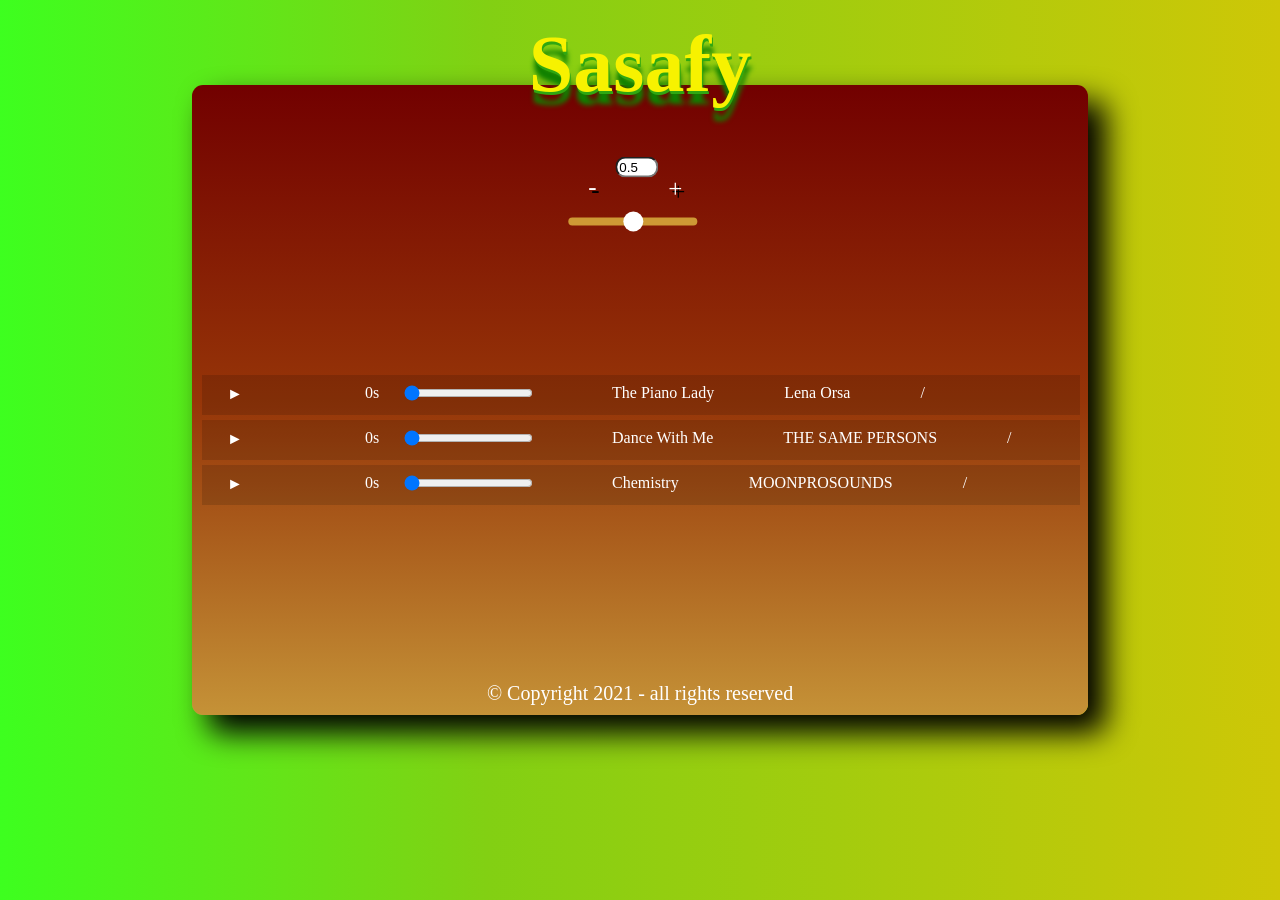
<file: index.html>
<!DOCTYPE html>
<html lang="en">
<head>
    <meta charset="UTF-8">
    <meta http-equiv="X-UA-Compatible" content="IE=edge">
    <meta name="viewport" content="width=device-width, initial-scale=1.0">
    <link rel="shortcut icon" href="#">
    <link rel="stylesheet" href="style.css">
    <script src="script.js" defer></script>
    <title>Sasafy</title>
</head>
<body>
    <p style="opacity: 0;">.</p>
    <div class="container">
        <div class="title">
            <h1>Sasafy</h1>
        </div>
        <div class="volume-container">
            <input type="number" min="0" max="1" value="0.5" class="volume-input" id="volume-input">
            <p><div class="lower-volume" id="lower-volume">- </div><input type="range" name="volume" min="0" max="10" value="5" class="volume" id="volume"><div class="rise-volume" id="rise-volume"> +</div></p>
        </div>
        <div class="audio-container">
            <div class="music-containers">



                <div class="music-container">
                    <div class="play-music" id="play-music">&#9658;</div>
                    <audio src="The-piano.lady.mp3" id="the-piano-lady"></audio>
                    <div class="info-container">
                        <p>The Piano Lady</p>
                        <p>Lena Orsa</p>
                        <p>/</p>
                    </div>
                    <input type="range" step="any" id="the-piano-lady-seekbar" value="0"><p id="time">0s</p>
                </div>


                <div class="music-container">
                    <div class="play-music1" id="play-music1">&#9658;</div>
                    <audio src="Dance_With_Me.mp3" id="dance-with-me"></audio>
                    <div class="info-container1">
                        <p>Dance With Me</p>
                        <p>THE SAME PERSONS</p>
                        <p>/</p>
                    </div>
                    <input type="range" step="any" id="dance-with-me-seekbar" value="0"><p id="time1">0s</p>
                </div>


                <div class="music-container">
                    <div class="play-music2" id="play-music2">&#9658;</div>
                    <audio src="Chemistry.mp3" id="chemistry"></audio>
                    <div class="info-container2">
                        <p>Chemistry</p>
                        <p>MOONPROSOUNDS</p>
                        <p>/</p>
                    </div>
                    <input type="range" step="any" id="chemistry-seekbar" value="0"><p id="time2">0s</p>
                </div>
            </div>
        </div>
        <div class="copy">
            &copy; Copyright 2021 - all rights reserved
        </div>
    </div>
</body>
</html>
</file>
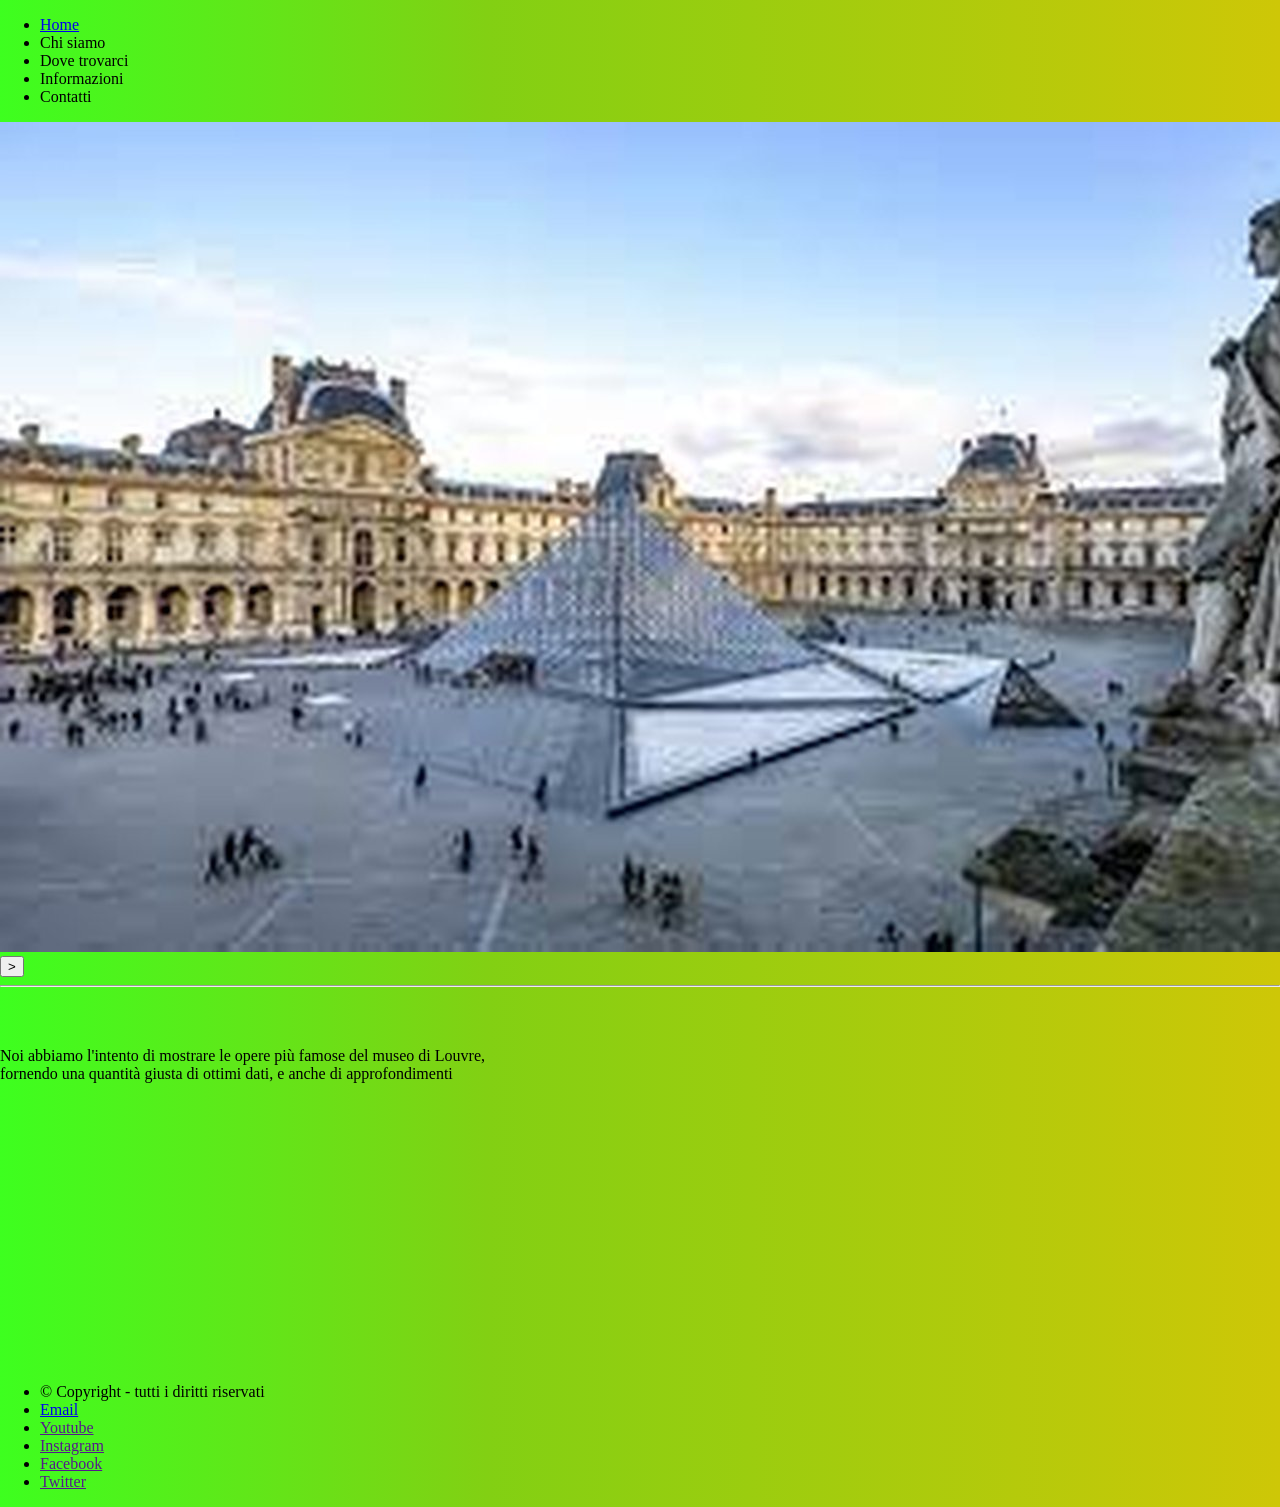
<file: about.html>
<!DOCTYPE html>
<html lang="it">
<head>
    <meta charset="UTF-8">
    <meta http-equiv="X-UA-Compatible" content="IE=edge">
    <meta name="viewport" content="width=device-width, initial-scale=1.0">
    <link rel="stylesheet" href="style.css">
    <script src="script.js" defer></script>
    <title>www.sg47-louvre-virtual-museum.com</title>
</head>
<body>
    <header class="top-bar">
        <div class="fixed-bar">
            <ul class="top-menu">
                <li id="home" class="menu-text"><a class="menu-text" href="Omma.html">Home</a></li>
                <li id="about" class="menu-text">Chi siamo</li>
                <li id="location" class="menu-text">Dove trovarci</li>
                <li id="info" class="menu-text">Informazioni</li>
                <li id="contacts" class="menu-text">Contatti</li>
            </ul>
        </div>
        <div class="scrollable-bar">
            <img class="second-image" id="first-image" src="bg1.jpg">
            <img class="second-image hide" id="second-image" src="bg2.jpg">
            <img class="second-image hide" id="third-image" src="bg3.jpg">
            <img class="second-image hide" id="fourth-image" src="bg4.jpg">
            <img class="second-image hide" id="fifth-image" src="bg5.jpg">
            <button class="next-image" id="next-image">></button>
        </div>      
    </header>
<div class="" id="page-content">
    <h1 class="title" style="margin-left: 16%;">Chi siamo</h1>
<hr>
    <h1 class="title" style="font-size: 35px; margin-left: 10%;">About</h1>
<br><br>
    <p class="text">Noi abbiamo l'intento di mostrare le opere più famose del museo di Louvre, <br>
    fornendo una quantità giusta di ottimi dati, e anche di approfondimenti</p>
</div>
</body>
<footer style="margin-top: 300px;">
    <ul class="footer-menu" id="footer-menu">
        <li class="footer-content"> © Copyright - tutti i diritti riservati</li>
        <li ><a class="footer-content" href="mailto:">Email</a></li>
        <li ><a class="footer-content" href="">Youtube</a></li>
        <li ><a class="footer-content" href="">Instagram</a></li>
        <li ><a class="footer-content" href="">Facebook</a></li>
        <li ><a class="footer-content" href="">Twitter</a></li>
    </ul>
</footer>
</html>
</file>
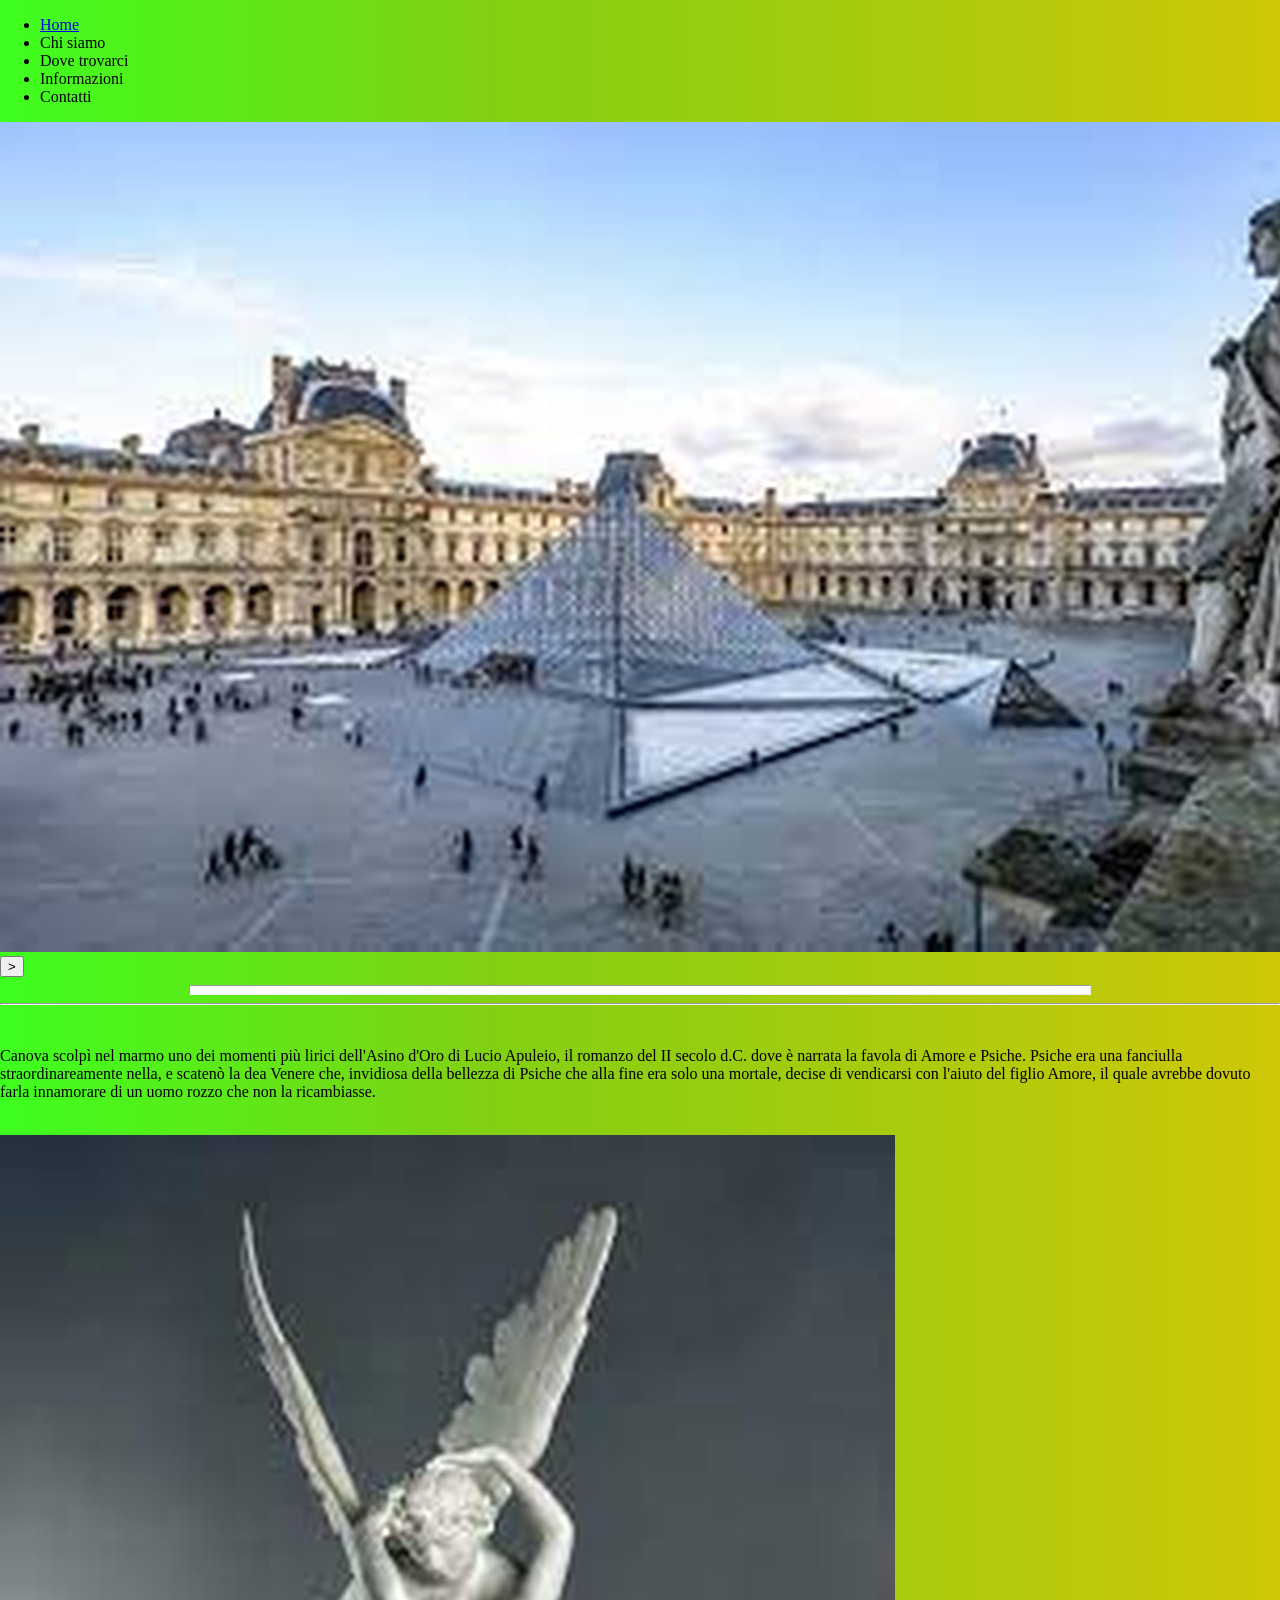
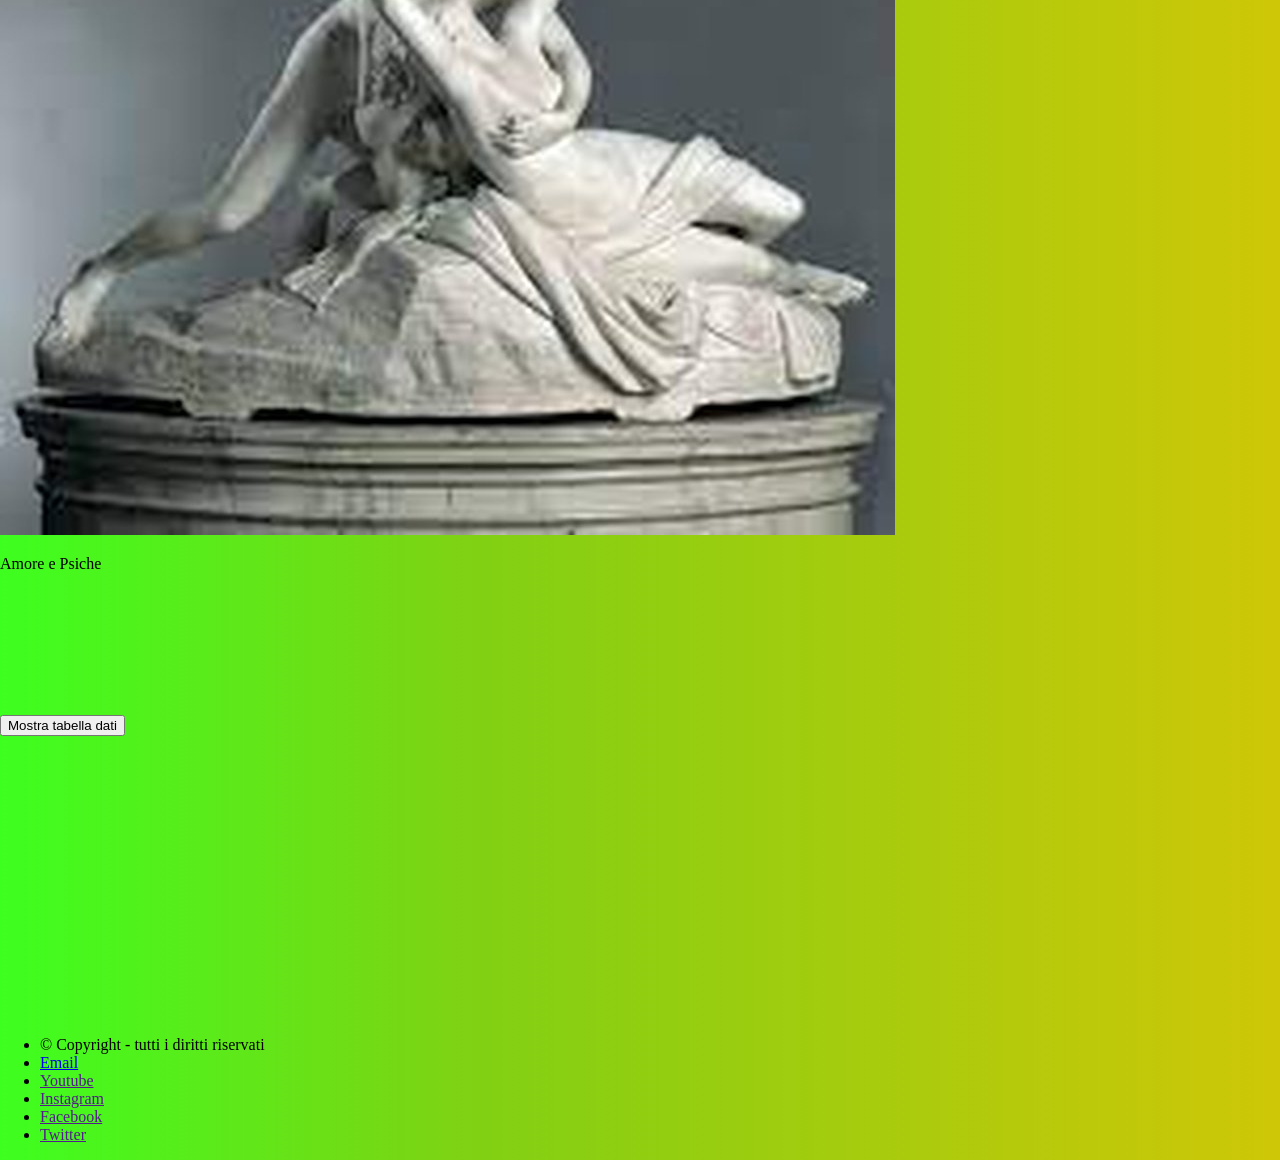
<file: amore-e-psiche.html>
<!DOCTYPE html>
<html lang="it">
<head>
    <meta charset="UTF-8">
    <meta http-equiv="X-UA-Compatible" content="IE=edge">
    <meta name="viewport" content="width=device-width, initial-scale=1.0">
    <link rel="stylesheet" href="style.css">
    <script src="script.js" defer></script>
    <title>www.sg47-louvre-virtual-museum.com</title>
</head>
<body>
    <header class="top-bar">
        <div class="fixed-bar">
            <ul class="top-menu">
                <li id="home" class="menu-text"><a class="menu-text" href="Omma.html">Home</a></li>
                <li id="about" class="menu-text">Chi siamo</li>
                <li id="location" class="menu-text">Dove trovarci</li>
                <li id="info" class="menu-text">Informazioni</li>
                <li id="contacts" class="menu-text">Contatti</li>
            </ul>
        </div>
        <div class="scrollable-bar">
            <img class="second-image" id="first-image" src="bg1.jpg">
            <img class="second-image hide" id="second-image" src="bg2.jpg">
            <img class="second-image hide" id="third-image" src="bg3.jpg">
            <img class="second-image hide" id="fourth-image" src="bg4.jpg">
            <img class="second-image hide" id="fifth-image" src="bg5.jpg">
            <button class="next-image" id="next-image">></button>
        </div>      
    </header>
<div class="" id="page-content">
    <h1 class="title" style="margin-left: 16%;">Titolo: Amore e Psiche</h1>
<hr width="900px" size="10px" style="background: white;">
    <h1 class="title" style="font-size: 35px; margin-left: 10%;">Autore: Antonio Canova</h1>
<hr><br>
    <p class="description-text">
        Canova scolpì nel marmo uno dei momenti più lirici dell'Asino d'Oro di Lucio Apuleio, il romanzo del II secolo d.C. 
        dove è narrata la favola di Amore e Psiche. Psiche era una fanciulla straordinareamente nella, e scatenò la dea Venere che,
        invidiosa della bellezza di Psiche che alla fine era solo una mortale, decise di vendicarsi con l'aiuto del figlio Amore, 
        il quale avrebbe dovuto farla innamorare di un uomo rozzo che non la ricambiasse.
    <br><br>
    </p>
    <p class="painting-image"><img src="opera4.jpg" class="painting-image" alt="" id="opera5"><br>
    <div class="image-name painting-image">Amore e Psiche</div></p>
    <br><br><br><br><br><br><br>
    <button class="show-table center" id="show-table">Mostra tabella dati</button>
    <button class="show-table center hide" id="hide-table">Nascondi tabella dati</button>
        <table class="center table hide" id="table">
            <caption>Dati</caption>
            <tr>
              <th>Nome</th>
              <td class="first">Amore e Psiche</td>
            </tr>
            <tr>
                <th>Autore</th>
                <td class="second">Antonio Canova</td>
            </tr>
            <tr>
                <th>Data</th>
                <td class="first">1787-1793</td>
            </tr>
            <tr>
                <th>Materiale</th>
                <td class="second">marmo bianco</td>
            </tr>
            <tr>
                <th>Altezza</th>
                <td class="first">155 cm</td>
            </tr>
            <tr>
                <th>Ubicazione</th>
                <td class="second">Louvre, Parigi</td>
            </tr>
        </table>
</div>
</body>
<footer style="margin-top: 300px;">
    <ul class="footer-menu" id="footer-menu">
        <li class="footer-content"> © Copyright - tutti i diritti riservati</li>
        <li ><a class="footer-content" href="mailto:">Email</a></li>
        <li ><a class="footer-content" href="">Youtube</a></li>
        <li ><a class="footer-content" href="">Instagram</a></li>
        <li ><a class="footer-content" href="">Facebook</a></li>
        <li ><a class="footer-content" href="">Twitter</a></li>
    </ul>
</footer>
</html>
</file>
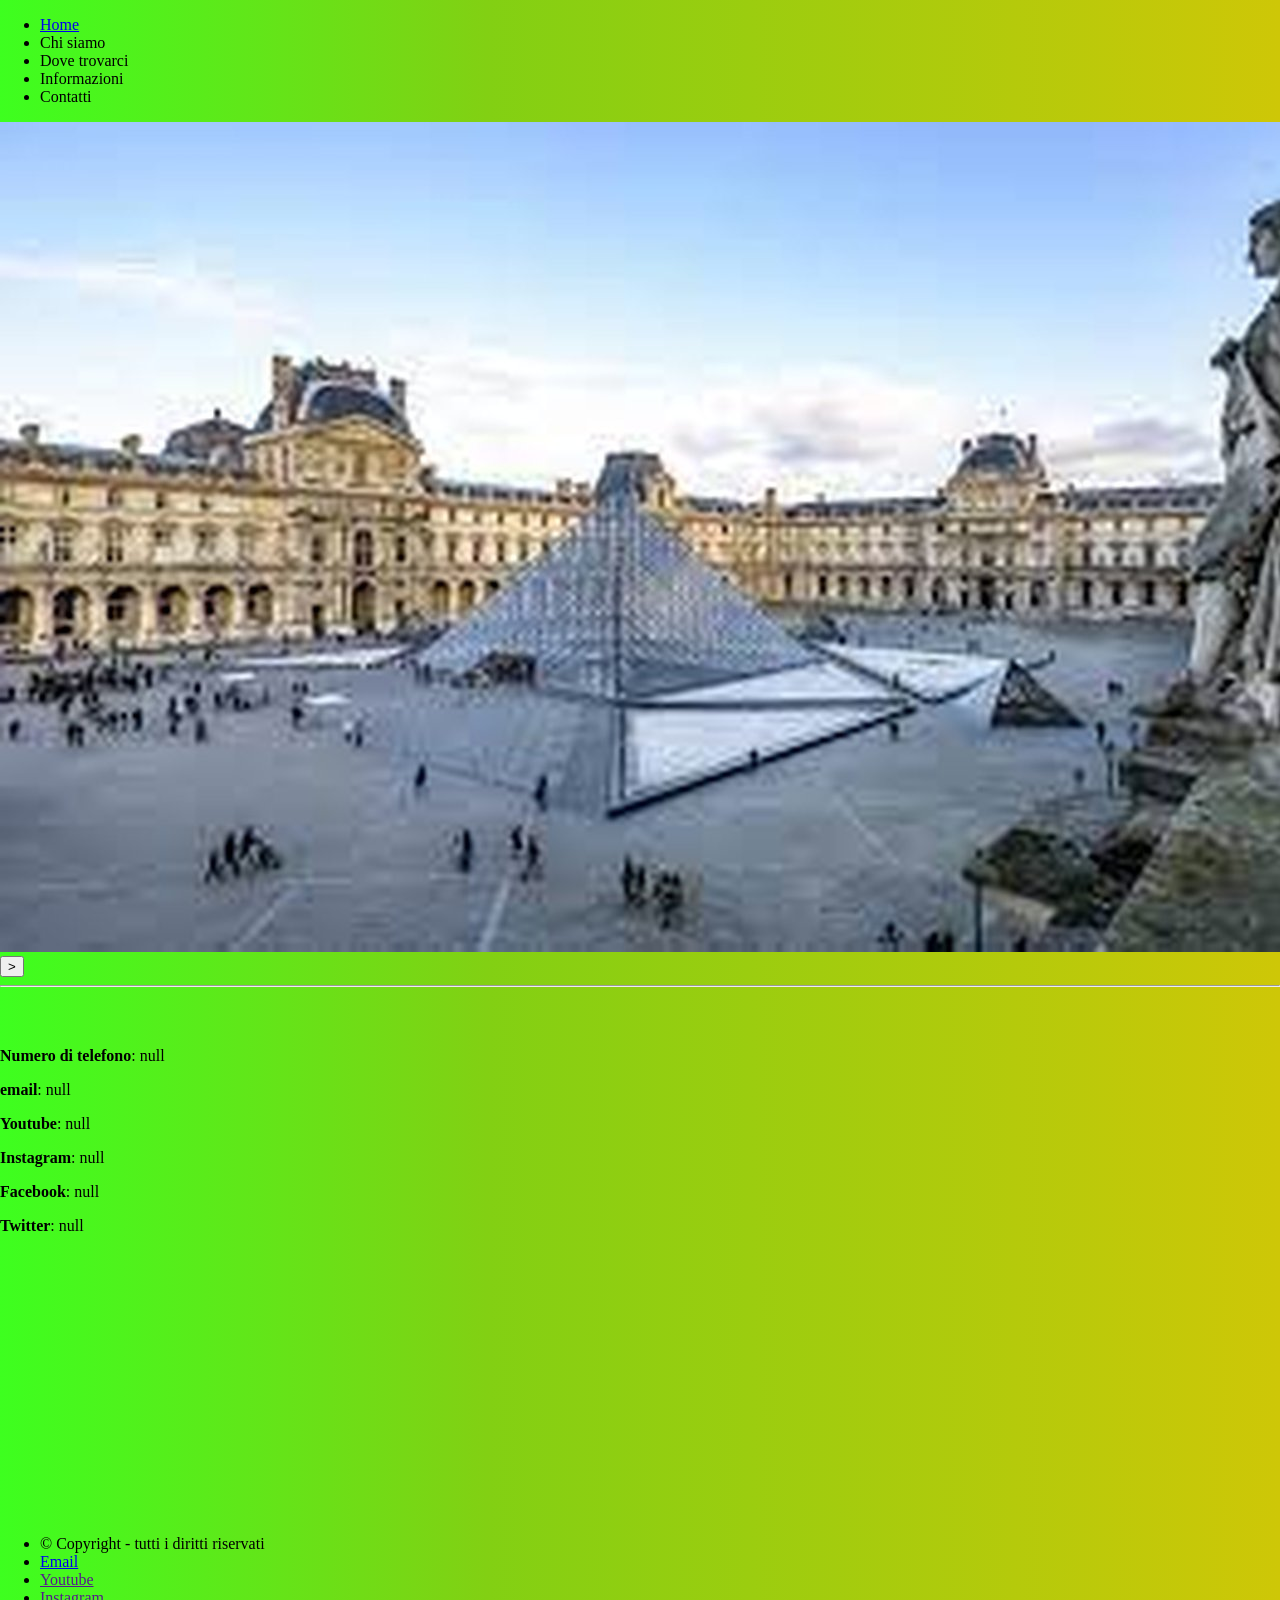
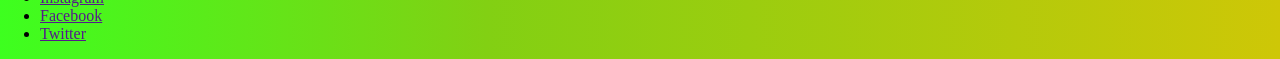
<file: contacts.html>
<!DOCTYPE html>
<html lang="it">
<head>
    <meta charset="UTF-8">
    <meta http-equiv="X-UA-Compatible" content="IE=edge">
    <meta name="viewport" content="width=device-width, initial-scale=1.0">
    <link rel="stylesheet" href="style.css">
    <script src="script.js" defer></script>
    <title>www.sg47-louvre-virtual-museum.com</title>
</head>
<body>
    <header class="top-bar">
        <div class="fixed-bar">
            <ul class="top-menu">
                <li id="home" class="menu-text"><a class="menu-text" href="Omma.html">Home</a></li>
                <li id="about" class="menu-text">Chi siamo</li>
                <li id="location" class="menu-text">Dove trovarci</li>
                <li id="info" class="menu-text">Informazioni</li>
                <li id="contacts" class="menu-text">Contatti</li>
            </ul>
        </div>
        <div class="scrollable-bar">
            <img class="second-image" id="first-image" src="bg1.jpg">
            <img class="second-image hide" id="second-image" src="bg2.jpg">
            <img class="second-image hide" id="third-image" src="bg3.jpg">
            <img class="second-image hide" id="fourth-image" src="bg4.jpg">
            <img class="second-image hide" id="fifth-image" src="bg5.jpg">
            <button class="next-image" id="next-image">></button>
        </div>      
    </header>
<div class="" id="page-content">
    <h1 class="title" style="margin-left: 16%;">Contattaci</h1>
<hr>
    <h1 class="title" style="font-size: 35px; margin-left: 10%;">Link</h1>
<br><br>
    <p class="text"><b>Numero di telefono</b>: null</p>
    <p class="text"><b>email</b>: null</p>
    <p class="text"><b>Youtube</b>: null</p>
    <p class="text"><b>Instagram</b>: null</p>
    <p class="text"><b>Facebook</b>: null</p>
    <p class="text"><b>Twitter</b>: null</p>
</div>
</body>
<footer style="margin-top: 300px;">
    <ul class="footer-menu" id="footer-menu">
        <li class="footer-content"> © Copyright - tutti i diritti riservati</li>
        <li ><a class="footer-content" href="mailto:">Email</a></li>
        <li ><a class="footer-content" href="">Youtube</a></li>
        <li ><a class="footer-content" href="">Instagram</a></li>
        <li ><a class="footer-content" href="">Facebook</a></li>
        <li ><a class="footer-content" href="">Twitter</a></li>
    </ul>
</footer>
</html>
</file>
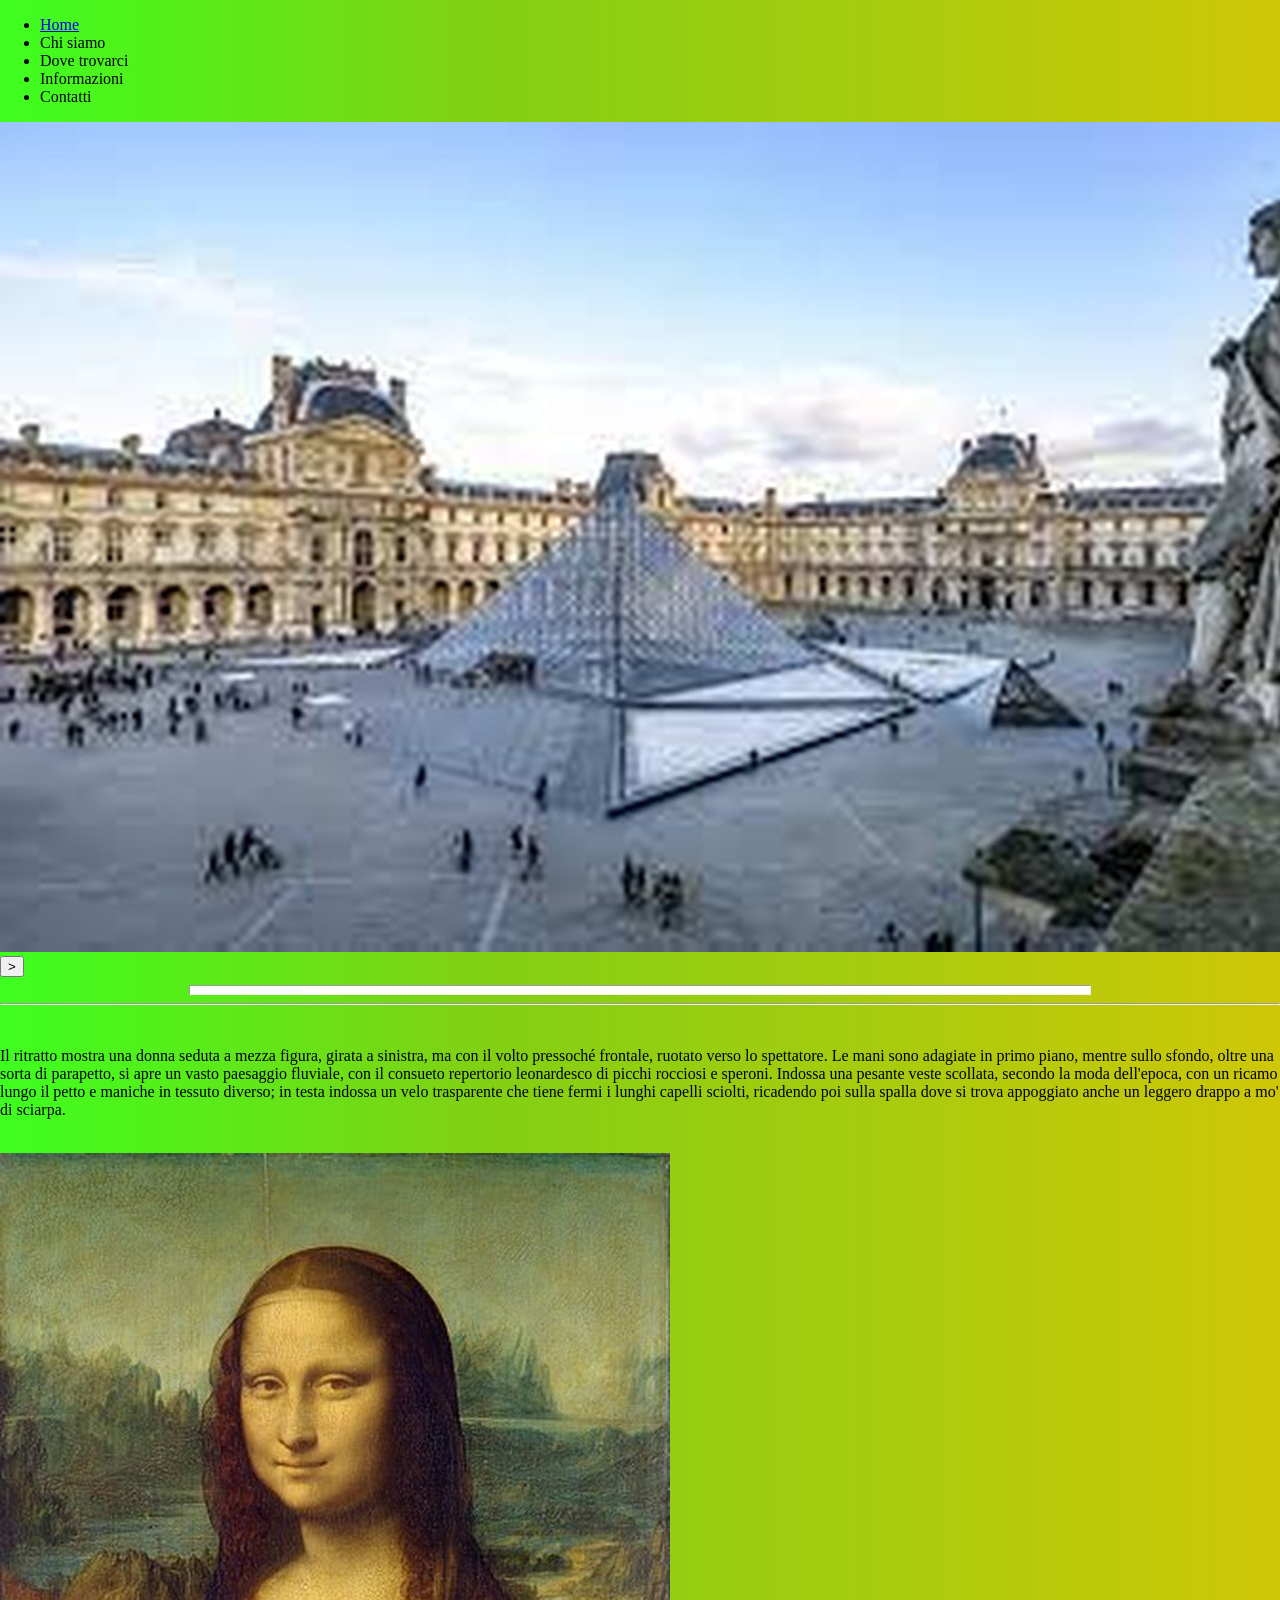
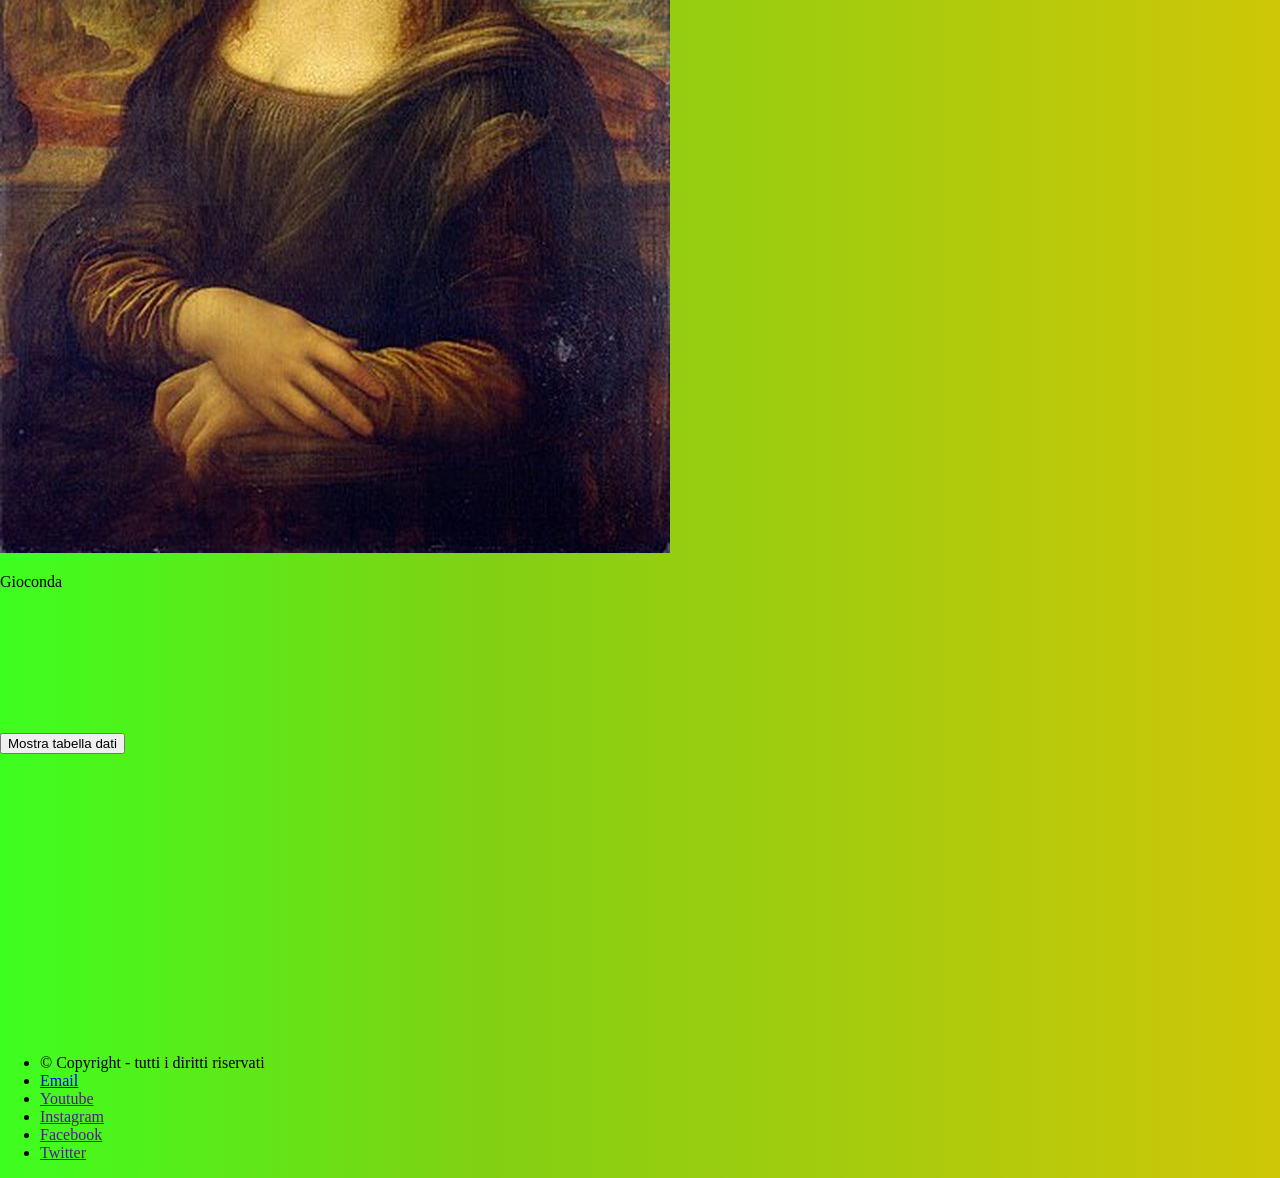
<file: gioconda.html>
<!DOCTYPE html>
<html lang="it">
<head>
    <meta charset="UTF-8">
    <meta http-equiv="X-UA-Compatible" content="IE=edge">
    <meta name="viewport" content="width=device-width, initial-scale=1.0">
    <link rel="stylesheet" href="style.css">
    <script src="script.js" defer></script>
    <title>www.sg47-louvre-virtual-museum.com</title>
</head>
<body>
    <header class="top-bar">
        <div class="fixed-bar">
            <ul class="top-menu">
                <li id="home" class="menu-text"><a class="menu-text" href="Omma.html">Home</a></li>
                <li id="about" class="menu-text">Chi siamo</li>
                <li id="location" class="menu-text">Dove trovarci</li>
                <li id="info" class="menu-text">Informazioni</li>
                <li id="contacts" class="menu-text">Contatti</li>
            </ul>
        </div>
        <div class="scrollable-bar">
            <img class="second-image" id="first-image" src="bg1.jpg">
            <img class="second-image hide" id="second-image" src="bg2.jpg">
            <img class="second-image hide" id="third-image" src="bg3.jpg">
            <img class="second-image hide" id="fourth-image" src="bg4.jpg">
            <img class="second-image hide" id="fifth-image" src="bg5.jpg">
            <button class="next-image" id="next-image">></button>
        </div>      
    </header>
<div class="" id="page-content">
    <h1 class="title" style="margin-left: 8%;">Titolo: Gioconda o anche Monna Lisa</h1>
<hr width="900px" size="10px" style="background: white;">
    <h1 class="title" style="font-size: 35px; margin-left: 3%;">Autore: Leonardo da Vinci</h1>
<hr><br>
    <p class="description-text">
        Il ritratto mostra una donna seduta a mezza figura, girata a sinistra, ma con il volto pressoché frontale, ruotato verso lo spettatore.
        Le mani sono adagiate in primo piano, mentre sullo sfondo, oltre una sorta di parapetto, si apre un vasto paesaggio fluviale,
        con il consueto repertorio leonardesco di picchi rocciosi e speroni. Indossa una pesante veste scollata, secondo la moda dell'epoca,
        con un ricamo lungo il petto e maniche in tessuto diverso; in testa indossa un velo trasparente che tiene fermi i lunghi capelli sciolti,
        ricadendo poi sulla spalla dove si trova appoggiato anche un leggero drappo a mo' di sciarpa.
    <br><br>
    </p>
    <p class="painting-image"><img src="opera1.jpg" class="painting-image" alt="" id="opera2"><br>
    <div class="image-name painting-image">Gioconda</div></p>
    <br><br><br><br><br><br><br>
    <button class="show-table center" id="show-table">Mostra tabella dati</button>
    <button class="show-table center hide" id="hide-table">Nascondi tabella dati</button>
        <table class="center table hide" id="table">
            <caption>Dati</caption>
            <tr>
              <th>Nome</th>
              <td class="first">Gioconda o Monna Lisa</td>
            </tr>
            <tr>
                <th>Autore</th>
                <td class="second">Leonardo da Vinci</td>
            </tr>
            <tr>
                <th>Data</th>
                <td class="first">1503-1506 circa</td>
            </tr>
            <tr>
                <th>Tecnica</th>
                <td class="second">olio su tavola di pioppo</td>
            </tr>
            <tr>
                <th>Dimensioni</th>
                <td class="first">	77×53 cm</td>
            </tr>
            <tr>
                <th>Ubicazione</th>
                <td class="second">Museo del Louvre, Parigi</td>
            </tr>
        </table>
</div>
</body>
<footer style="margin-top: 300px;">
    <ul class="footer-menu" id="footer-menu">
        <li class="footer-content"> © Copyright - tutti i diritti riservati</li>
        <li ><a class="footer-content" href="mailto:">Email</a></li>
        <li ><a class="footer-content" href="">Youtube</a></li>
        <li ><a class="footer-content" href="">Instagram</a></li>
        <li ><a class="footer-content" href="">Facebook</a></li>
        <li ><a class="footer-content" href="">Twitter</a></li>
    </ul>
</footer>
</html>
</file>
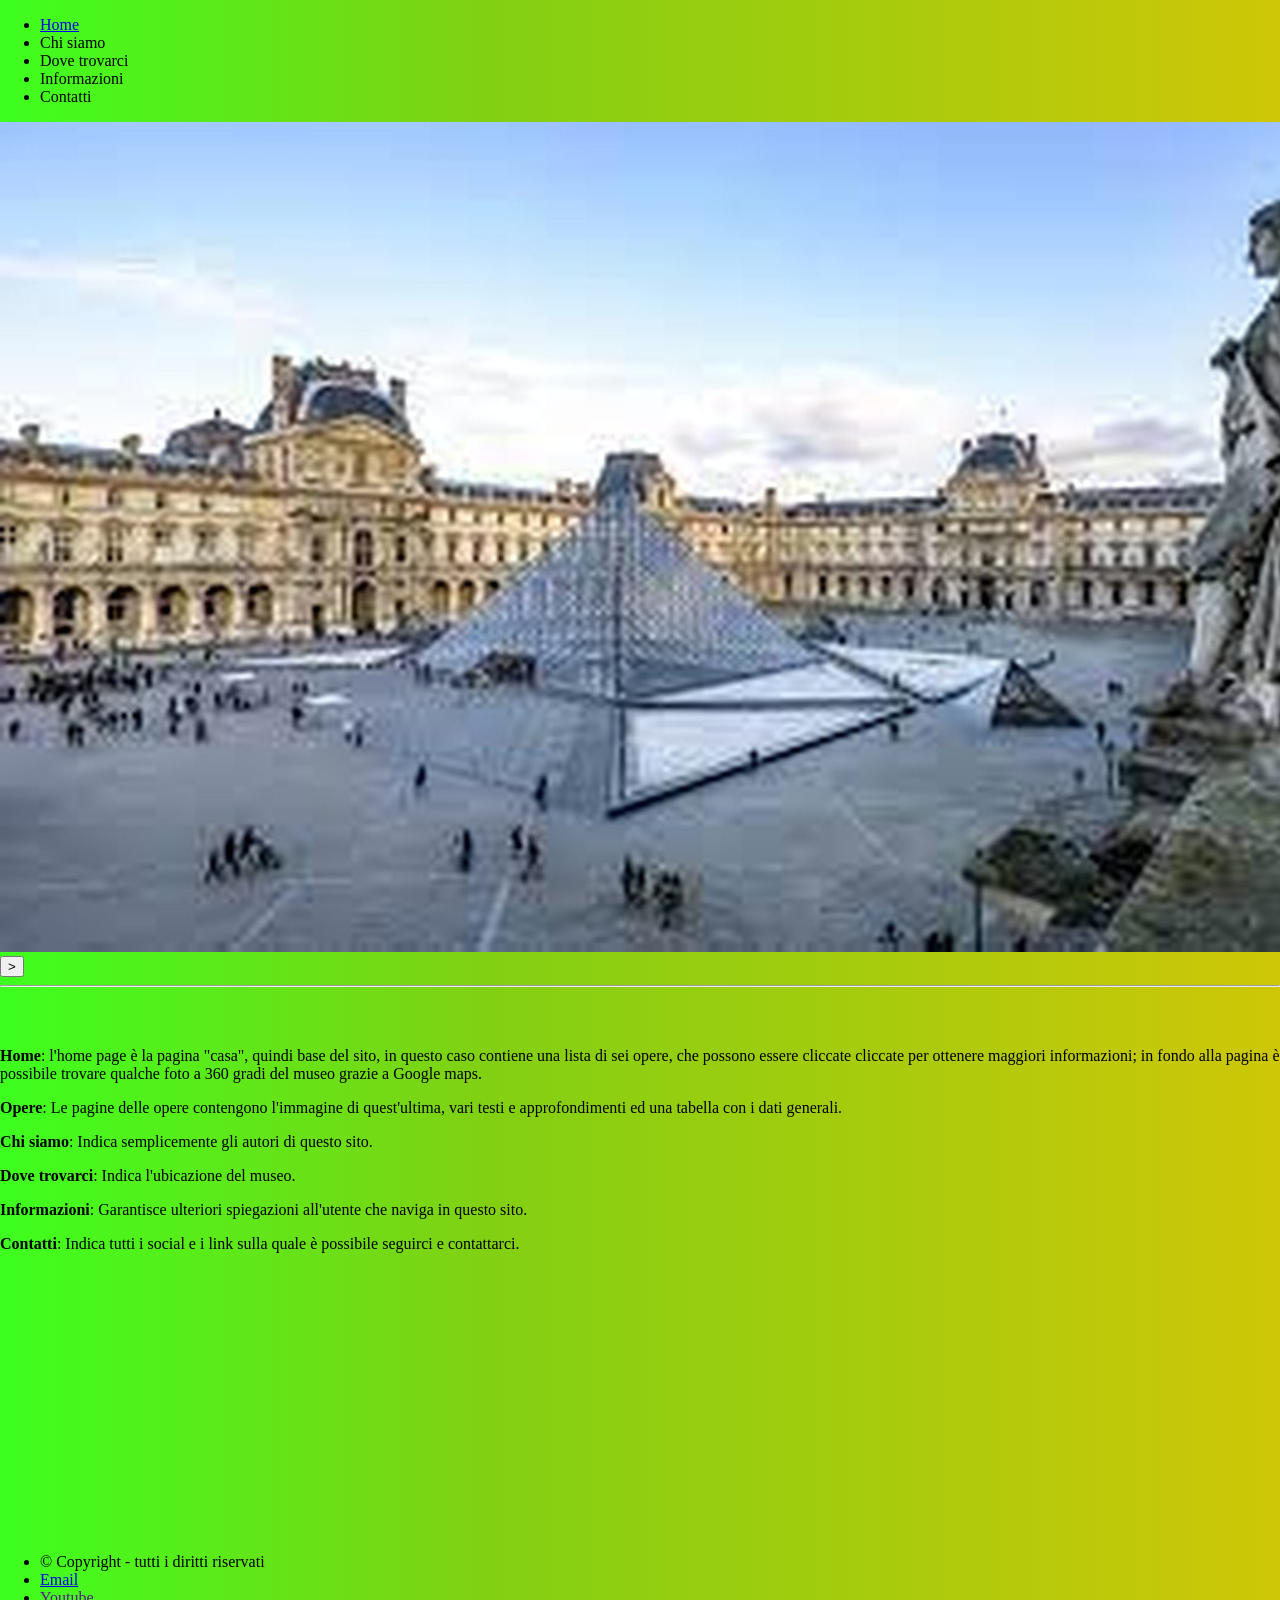
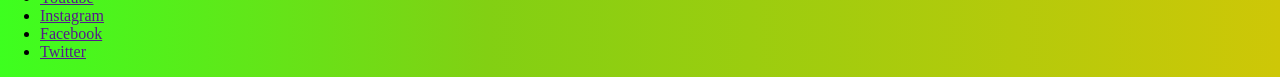
<file: info.html>
<!DOCTYPE html>
<html lang="it">
<head>
    <meta charset="UTF-8">
    <meta http-equiv="X-UA-Compatible" content="IE=edge">
    <meta name="viewport" content="width=device-width, initial-scale=1.0">
    <link rel="stylesheet" href="style.css">
    <script src="script.js" defer></script>
    <title>www.sg47-louvre-virtual-museum.com</title>
</head>
<body>
    <header class="top-bar">
        <div class="fixed-bar">
            <ul class="top-menu">
                <li id="home" class="menu-text"><a class="menu-text" href="Omma.html">Home</a></li>
                <li id="about" class="menu-text">Chi siamo</li>
                <li id="location" class="menu-text">Dove trovarci</li>
                <li id="info" class="menu-text">Informazioni</li>
                <li id="contacts" class="menu-text">Contatti</li>
            </ul>
        </div>
        <div class="scrollable-bar">
            <img class="second-image" id="first-image" src="bg1.jpg">
            <img class="second-image hide" id="second-image" src="bg2.jpg">
            <img class="second-image hide" id="third-image" src="bg3.jpg">
            <img class="second-image hide" id="fourth-image" src="bg4.jpg">
            <img class="second-image hide" id="fifth-image" src="bg5.jpg">
            <button class="next-image" id="next-image">></button>
        </div>      
    </header>
<div class="" id="page-content">
    <h1 class="title" style="margin-left: 16%;">Informazioni</h1>
<hr>
    <h1 class="title" style="font-size: 35px; margin-left: 10%;">Come funziona questo sito</h1>
<br><br>
    <p class="text"><b>Home</b>: l'home page è la pagina "casa", quindi base del sito, in questo caso contiene una lista di sei opere,
        che possono essere cliccate cliccate per ottenere maggiori informazioni; in fondo alla pagina è possibile trovare qualche foto a 
        360 gradi del museo grazie a Google maps.</p>
    <p class="text"><b>Opere</b>: Le pagine delle opere contengono l'immagine di quest'ultima, vari testi e approfondimenti ed una tabella con
    i dati generali.</p>
    <p class="text"><b>Chi siamo</b>: Indica semplicemente gli autori di questo sito.</p>
    <p class="text"><b>Dove trovarci</b>: Indica l'ubicazione del museo.</p>
    <p class="text"><b>Informazioni</b>: Garantisce ulteriori spiegazioni all'utente che naviga in questo sito.</p>
    <p class="text"><b>Contatti</b>: Indica tutti i social e i link sulla quale è possibile seguirci e contattarci.</p>
</div>
</div>
</body>
<footer style="margin-top: 300px;">
    <ul class="footer-menu" id="footer-menu">
        <li class="footer-content"> © Copyright - tutti i diritti riservati</li>
        <li ><a class="footer-content" href="mailto:">Email</a></li>
        <li ><a class="footer-content" href="">Youtube</a></li>
        <li ><a class="footer-content" href="">Instagram</a></li>
        <li ><a class="footer-content" href="">Facebook</a></li>
        <li ><a class="footer-content" href="">Twitter</a></li>
    </ul>
</footer>
</html>
</file>
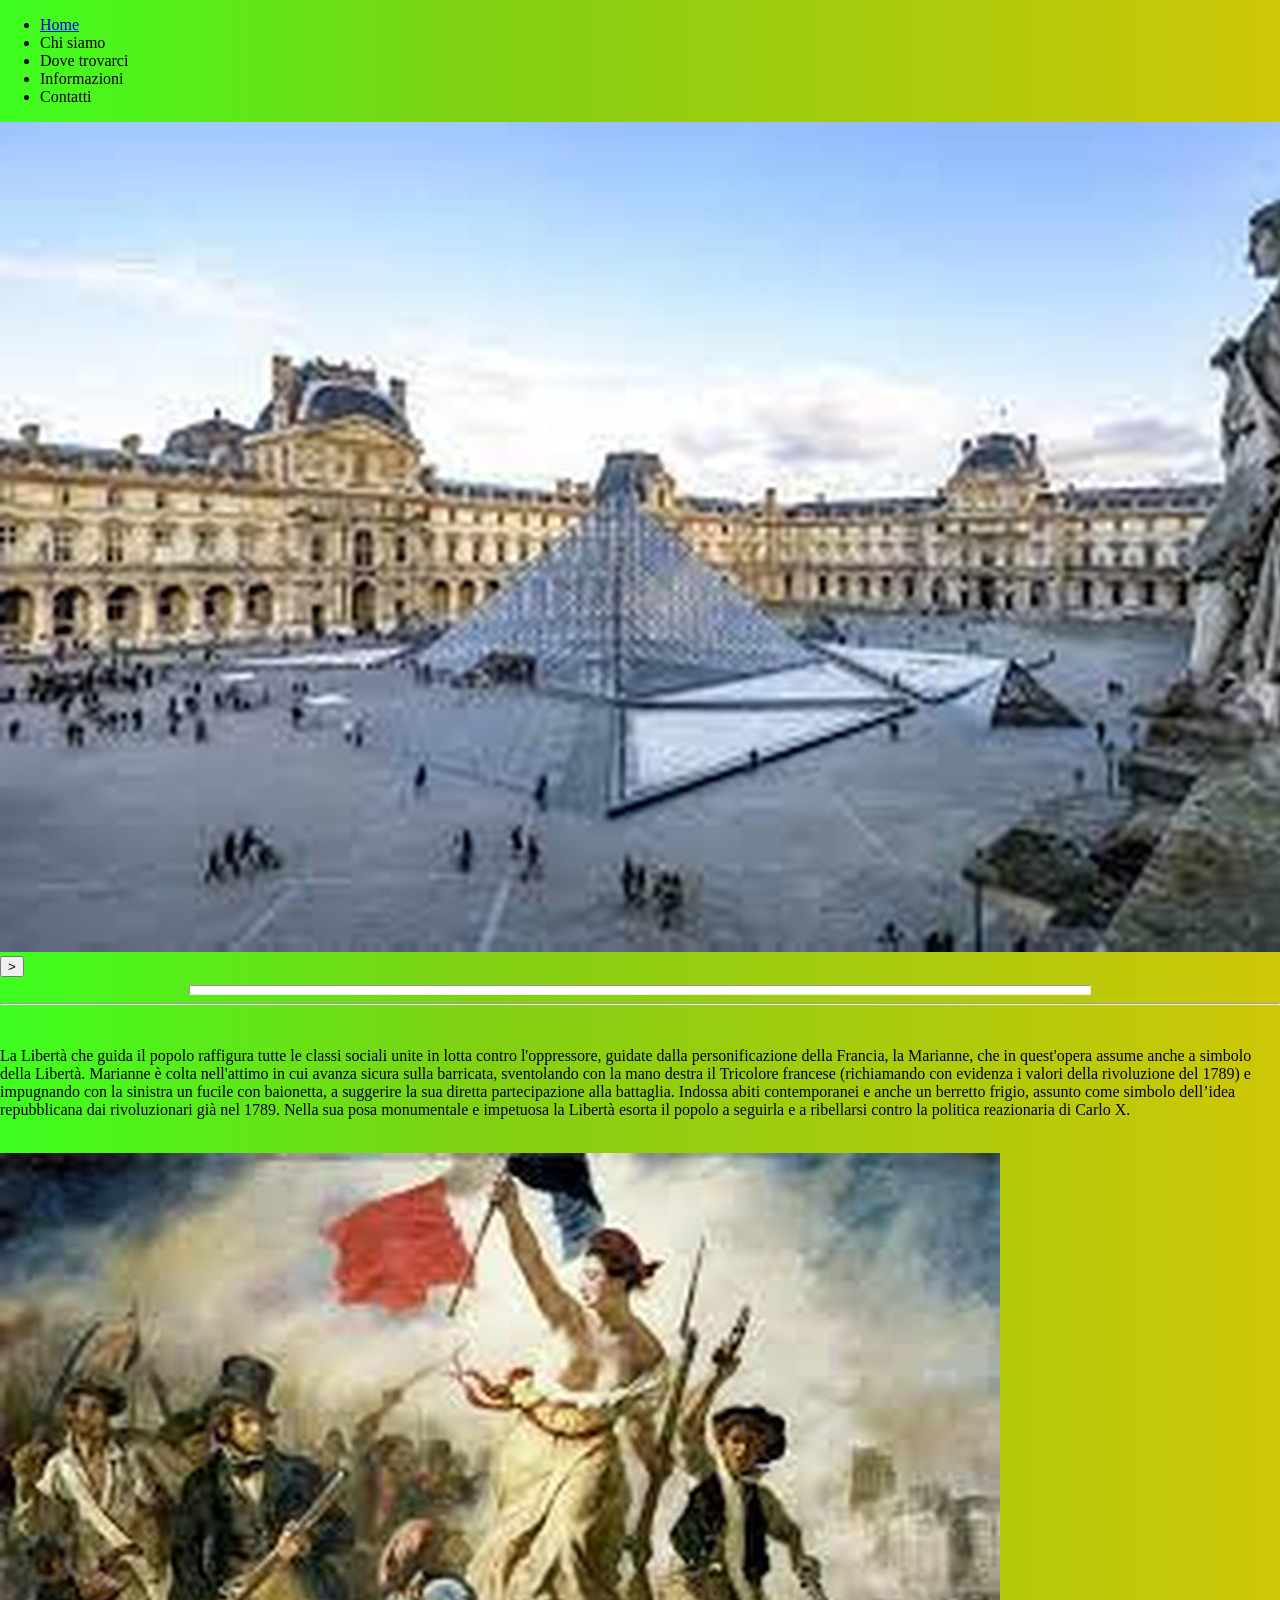
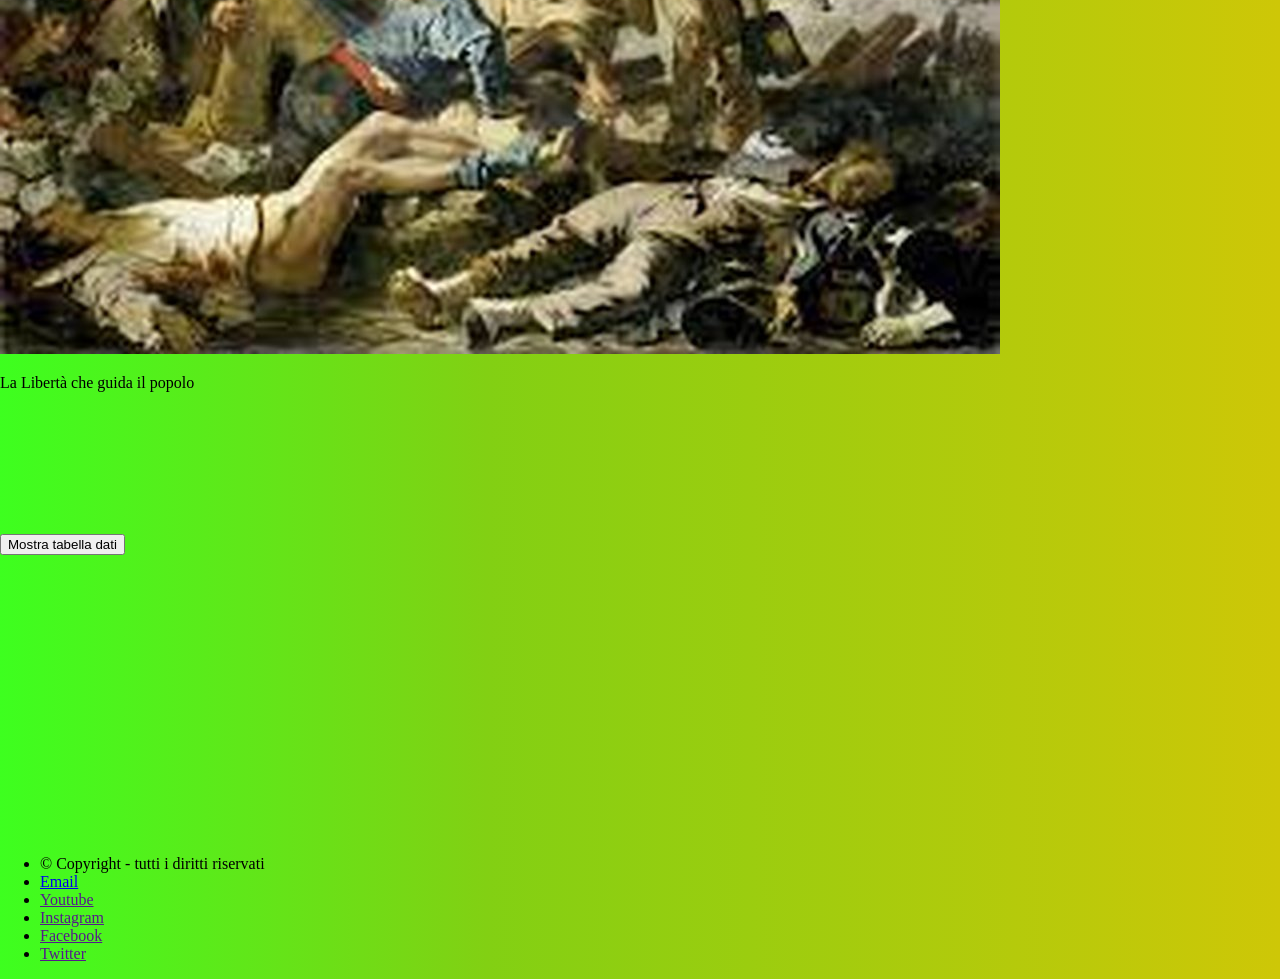
<file: la-libertà-che-guida-il-popolo.html>
<!DOCTYPE html>
<html lang="it">
<head>
    <meta charset="UTF-8">
    <meta http-equiv="X-UA-Compatible" content="IE=edge">
    <meta name="viewport" content="width=device-width, initial-scale=1.0">
    <link rel="stylesheet" href="style.css">
    <script src="script.js" defer></script>
    <title>www.sg47-louvre-virtual-museum.com</title>
</head>
<body>
    <header class="top-bar">
        <div class="fixed-bar">
            <ul class="top-menu">
                <li id="home" class="menu-text"><a class="menu-text" href="Omma.html">Home</a></li>
                <li id="about" class="menu-text">Chi siamo</li>
                <li id="location" class="menu-text">Dove trovarci</li>
                <li id="info" class="menu-text">Informazioni</li>
                <li id="contacts" class="menu-text">Contatti</li>
            </ul>
        </div>
        <div class="scrollable-bar">
            <img class="second-image" id="first-image" src="bg1.jpg">
            <img class="second-image hide" id="second-image" src="bg2.jpg">
            <img class="second-image hide" id="third-image" src="bg3.jpg">
            <img class="second-image hide" id="fourth-image" src="bg4.jpg">
            <img class="second-image hide" id="fifth-image" src="bg5.jpg">
            <button class="next-image" id="next-image">></button>
        </div>      
    </header>
<div class="" id="page-content">
    <h1 class="title" style="margin-left: 11%;">Titolo: La Libertà che guida il popolo</h1>
<hr width="900px" size="10px" style="background: white;">
    <h1 class="title" style="font-size: 35px; margin-left: 3%;">Artista: Eugène Delacroix</h1>
<hr><br>
    <p class="description-text">
        La Libertà che guida il popolo raffigura tutte le classi sociali unite in lotta contro l'oppressore,
        guidate dalla personificazione della Francia, la Marianne, che in quest'opera assume anche a simbolo della Libertà. 
        Marianne è colta nell'attimo in cui avanza sicura sulla barricata, sventolando con la mano destra il Tricolore francese
        (richiamando con evidenza i valori della rivoluzione del 1789) e impugnando con la sinistra un fucile con baionetta, 
        a suggerire la sua diretta partecipazione alla battaglia. Indossa abiti contemporanei e anche un berretto frigio, 
        assunto come simbolo dell’idea repubblicana dai rivoluzionari già nel 1789.
        Nella sua posa monumentale e impetuosa la Libertà esorta il popolo a seguirla e a ribellarsi contro la politica reazionaria di Carlo X.
    <br><br>
    </p>
    <p class="painting-image"><img src="opera2.jpg" class="painting-image" alt="" id="opera3"><br>
    <div class="image-name painting-image">La Libertà che guida il popolo</div></p>
    <br><br><br><br><br><br><br>
    <button class="show-table center" id="show-table">Mostra tabella dati</button>
    <button class="show-table center hide" id="hide-table">Nascondi tabella dati</button>
        <table class="center table hide" id="table">
            <caption>Dati</caption>
            <tr>
              <th>Nome</th>
              <td class="first">La Libertà che guida il popolo</td>
            </tr>
            <tr>
                <th>Artista</th>
                <td class="second">Eugène Delacroix</td>
            </tr>
            <tr>
                <th>Periodo</th>
                <td class="first">Romanticismo</td>
            </tr>
            <tr>
                <th>Data di creazione</th>
                <td class="second">1830</td>
            </tr>
            <tr>
                <th>Soggetto</th>
                <td class="first">Francesi, Rivoluzione di luglio, Marianne</td>
            </tr>
            <tr>
                <th>Dimensioni</th>
                <td class="second">2,6 m x 3,25 m</td>
            </tr>
            <tr>
                <th>Luoghi</th>
                <td class="first">Museo del Louvre (dal 2013), Louvre-Lens (2012–2013), Museo del Louvre (1874–2012), Museo del Louvre</td>
            </tr>
        </table>
</div>
</body>
<footer style="margin-top: 300px;">
    <ul class="footer-menu" id="footer-menu">
        <li class="footer-content"> © Copyright - tutti i diritti riservati</li>
        <li ><a class="footer-content" href="mailto:">Email</a></li>
        <li ><a class="footer-content" href="">Youtube</a></li>
        <li ><a class="footer-content" href="">Instagram</a></li>
        <li ><a class="footer-content" href="">Facebook</a></li>
        <li ><a class="footer-content" href="">Twitter</a></li>
    </ul>
</footer>
</html>
</file>
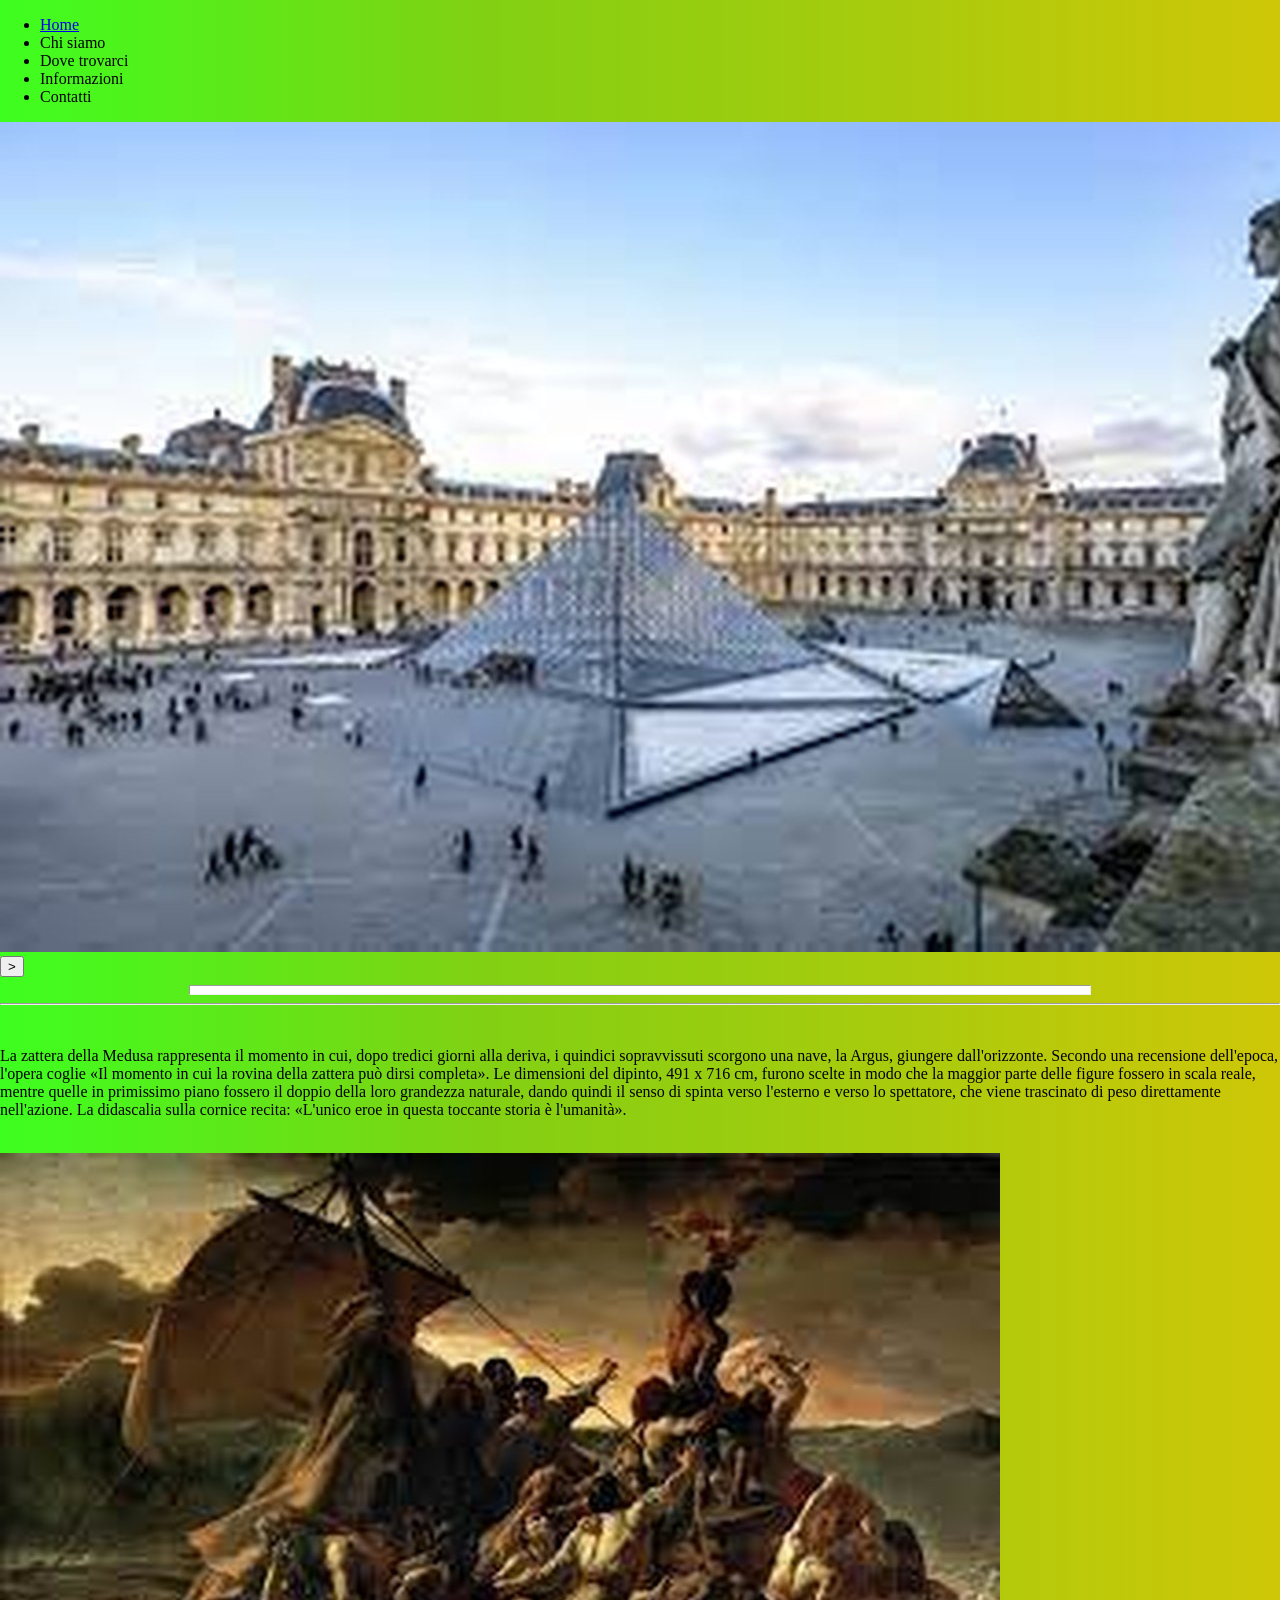
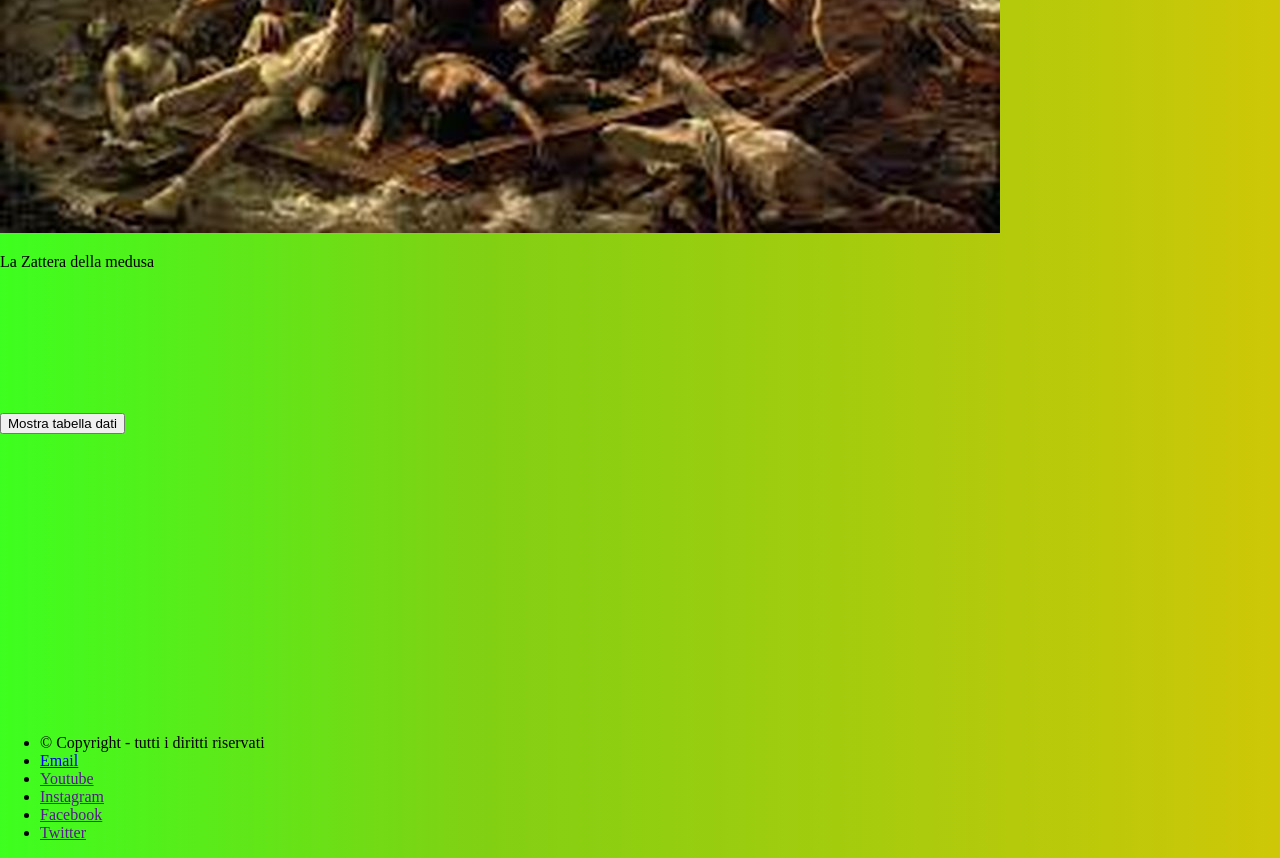
<file: la-zattera-della-medusa.html>
<!DOCTYPE html>
<html lang="it">
<head>
    <meta charset="UTF-8">
    <meta http-equiv="X-UA-Compatible" content="IE=edge">
    <meta name="viewport" content="width=device-width, initial-scale=1.0">
    <link rel="stylesheet" href="style.css">
    <script src="script.js" defer></script>
    <title>www.sg47-louvre-virtual-museum.com</title>
</head>
<body>
    <header class="top-bar">
        <div class="fixed-bar">
            <ul class="top-menu">
                <li id="home" class="menu-text"><a class="menu-text" href="Omma.html">Home</a></li>
                <li id="about" class="menu-text">Chi siamo</li>
                <li id="location" class="menu-text">Dove trovarci</li>
                <li id="info" class="menu-text">Informazioni</li>
                <li id="contacts" class="menu-text">Contatti</li>
            </ul>
        </div>
        <div class="scrollable-bar">
            <img class="second-image" id="first-image" src="bg1.jpg">
            <img class="second-image hide" id="second-image" src="bg2.jpg">
            <img class="second-image hide" id="third-image" src="bg3.jpg">
            <img class="second-image hide" id="fourth-image" src="bg4.jpg">
            <img class="second-image hide" id="fifth-image" src="bg5.jpg">
            <button class="next-image" id="next-image">></button>
        </div>      
    </header>
<div class="" id="page-content">
    <h1 class="title" style="margin-left: 16%;">Titolo: La Zattera della medusa</h1>
<hr width="900px" size="10px" style="background: white;">
    <h1 class="title" style="font-size: 35px; margin-left: 10%;">Autore: Théodore Géricault</h1>
<hr><br>
    <p class="description-text">
        La zattera della Medusa rappresenta il momento in cui, dopo tredici giorni alla deriva, i quindici sopravvissuti scorgono una nave,
        la Argus, giungere dall'orizzonte. Secondo una recensione dell'epoca, l'opera coglie «Il momento in cui la rovina della zattera può 
        dirsi completa». Le dimensioni del dipinto, 491 x 716 cm, furono scelte in modo che la maggior parte delle figure fossero in scala 
        reale, mentre quelle in primissimo piano fossero il doppio della loro grandezza naturale, dando quindi il senso di spinta verso 
        l'esterno e verso lo spettatore, che viene trascinato di peso direttamente nell'azione. La didascalia sulla cornice recita:
        «L'unico eroe in questa toccante storia è l'umanità».
    <br><br>
    </p>
    <p class="painting-image"><img src="opera3.jpg" class="painting-image" alt="" id="opera4"><br>
    <div class="image-name painting-image">La Zattera della medusa</div></p>
    <br><br><br><br><br><br><br>
    <button class="show-table center" id="show-table">Mostra tabella dati</button>
    <button class="show-table center hide" id="hide-table">Nascondi tabella dati</button>
        <table class="center table hide" id="table">
            <caption>Dati</caption>
            <tr>
              <th>Nome</th>
              <td class="first">La Zattera della medusa</td>
            </tr>
            <tr>
                <th>Autore</th>
                <td class="second">Théodore Géricault</td>
            </tr>
            <tr>
                <th>Data</th>
                <td class="first">1819</td>
            </tr>
            <tr>
                <th>Tecnica</th>
                <td class="second">olio su tela</td>
            </tr>
            <tr>
                <th>Dimensioni</th>
                <td class="first">491×716 cm</td>
            </tr>
            <tr>
                <th>Ubicazione</th>
                <td class="second">Museo del Louvre, Parigi</td>
            </tr>
        </table>
</div>
</body>
<footer style="margin-top: 300px;">
    <ul class="footer-menu" id="footer-menu">
        <li class="footer-content"> © Copyright - tutti i diritti riservati</li>
        <li ><a class="footer-content" href="mailto:">Email</a></li>
        <li ><a class="footer-content" href="">Youtube</a></li>
        <li ><a class="footer-content" href="">Instagram</a></li>
        <li ><a class="footer-content" href="">Facebook</a></li>
        <li ><a class="footer-content" href="">Twitter</a></li>
    </ul>
</footer>
</html>
</file>
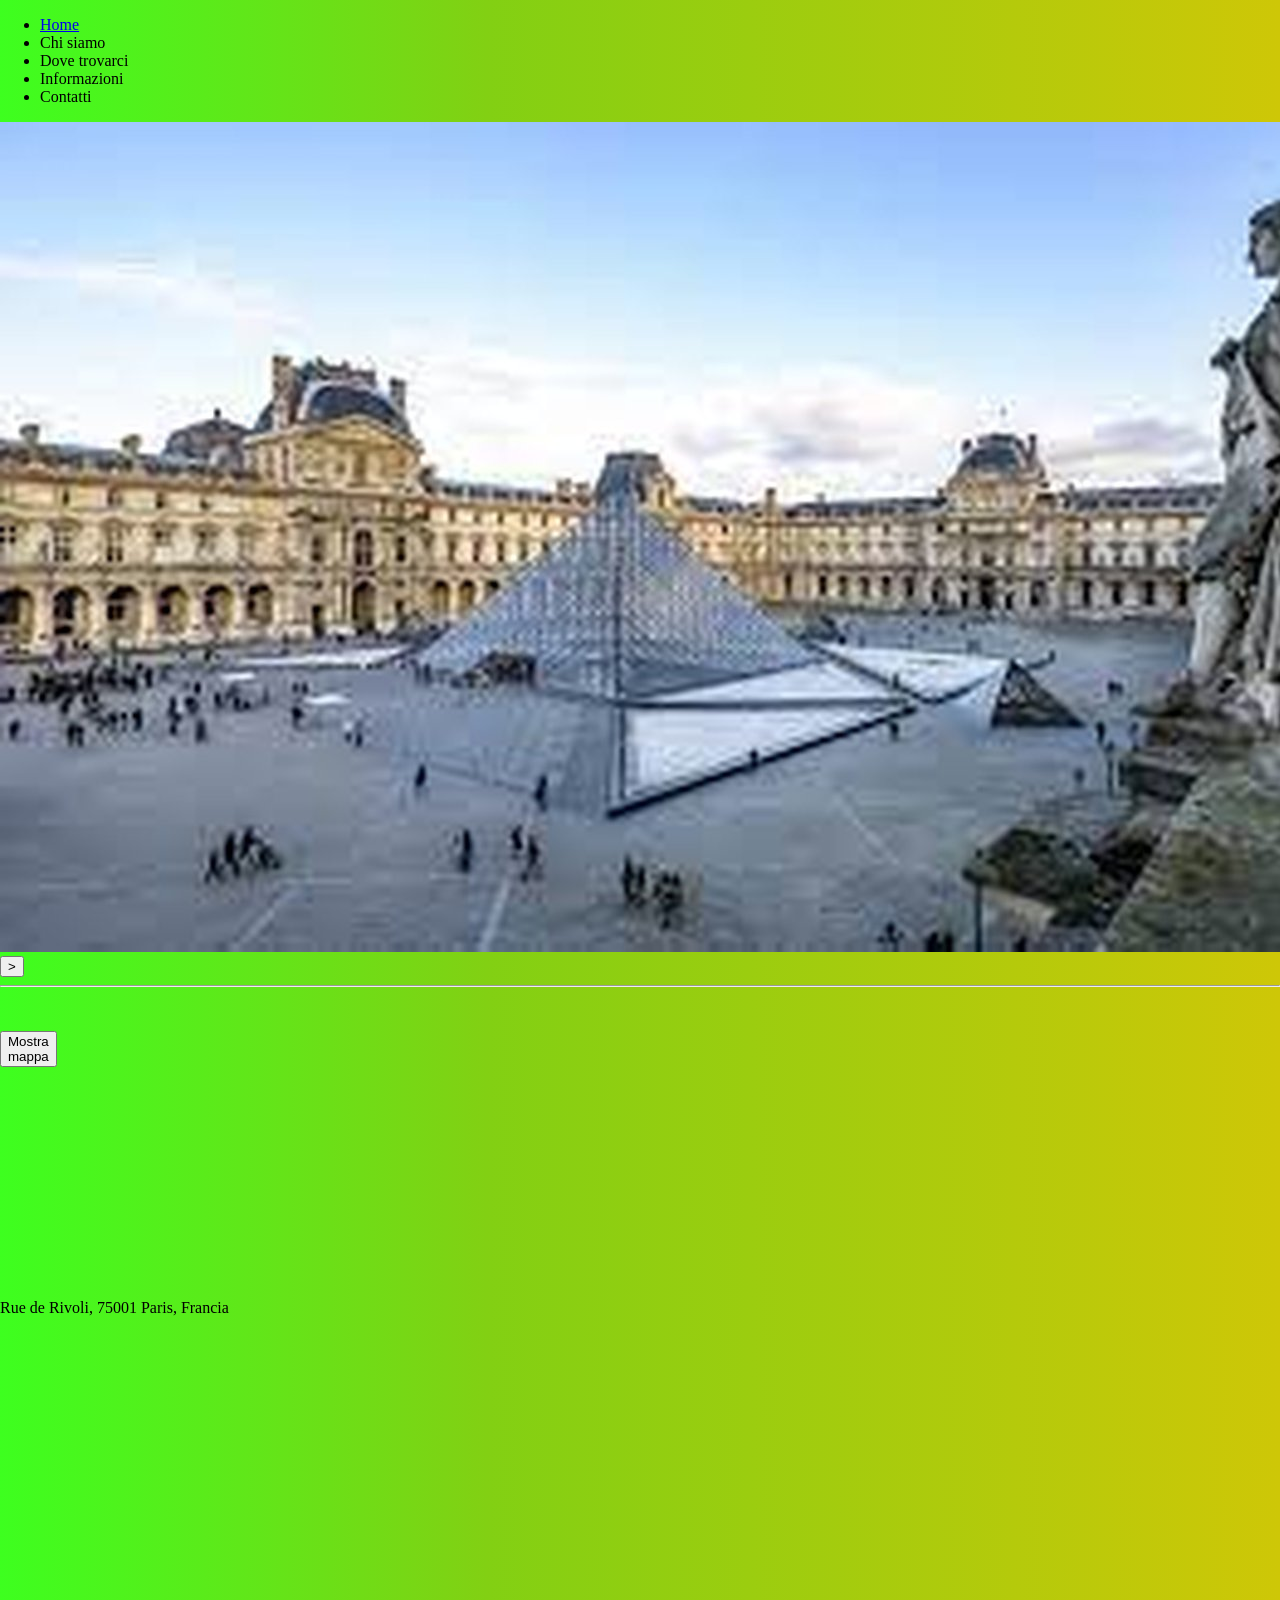
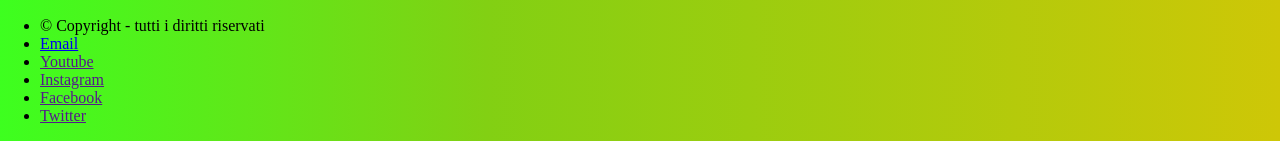
<file: location.html>
<!DOCTYPE html>
<html lang="it">
<head>
    <meta charset="UTF-8">
    <meta http-equiv="X-UA-Compatible" content="IE=edge">
    <meta name="viewport" content="width=device-width, initial-scale=1.0">
    <link rel="stylesheet" href="style.css">
    <script src="script.js" defer></script>
    <title>www.sg47-louvre-virtual-museum.com</title>
</head>
<body>
    <header class="top-bar">
        <div class="fixed-bar">
            <ul class="top-menu">
                <li id="home" class="menu-text"><a class="menu-text" href="Omma.html">Home</a></li>
                <li id="about" class="menu-text">Chi siamo</li>
                <li id="location" class="menu-text">Dove trovarci</li>
                <li id="info" class="menu-text">Informazioni</li>
                <li id="contacts" class="menu-text">Contatti</li>
            </ul>
        </div>
        <div class="scrollable-bar">
            <img class="second-image" id="first-image" src="bg1.jpg">
            <img class="second-image hide" id="second-image" src="bg2.jpg">
            <img class="second-image hide" id="third-image" src="bg3.jpg">
            <img class="second-image hide" id="fourth-image" src="bg4.jpg">
            <img class="second-image hide" id="fifth-image" src="bg5.jpg">
            <button class="next-image" id="next-image">></button>
        </div>      
    </header>
<div class="" id="page-content">
    <h1 class="title" style="margin-left: 16%;">Dove trovarci</h1>
<hr>
    <h1 class="title" style="font-size: 35px; margin-left: 10%;">Google maps</h1>
<br><br>
    <button class="show-map" id="show-map">Mostra <br> mappa</button>
    <button class="show-map hide" id="hide-map">Nascondi <br> mappa</button><br><br><br><br>
    <iframe  id="map" class="hide" src="https://www.google.com/maps/embed?pb=!1m18!1m12!1m3!1d2245.497767257684!2d2.3354553156744573!3d48.86061107928757!2m3!1f0!2f0!3f0!3m2!1i1024!2i768!4f13.1!3m3!1m2!1s0x47e671d877937b0f%3A0xb975fcfa192f84d4!2sMuseo%20del%20Louvre!5e1!3m2!1sit!2sit!4v1617647092351!5m2!1sit!2sit" width="600" height="450" style="border:0;" allowfullscreen="" loading="lazy"></iframe><br><br><br><br><br><br>
    <h1 class="title" style="font-size: 35px; margin-left: 10%;">Vieni a trovarci</h1><br><br><br>
    <p class="address-text">Rue de Rivoli, 75001 Paris, Francia</p>
</div>
</body>
<footer style="margin-top: 300px;">
    <ul class="footer-menu" id="footer-menu">
        <li class="footer-content"> © Copyright - tutti i diritti riservati</li>
        <li ><a class="footer-content" href="mailto:">Email</a></li>
        <li ><a class="footer-content" href="">Youtube</a></li>
        <li ><a class="footer-content" href="">Instagram</a></li>
        <li ><a class="footer-content" href="">Facebook</a></li>
        <li ><a class="footer-content" href="">Twitter</a></li>
    </ul>
</footer>
</html>
</file>
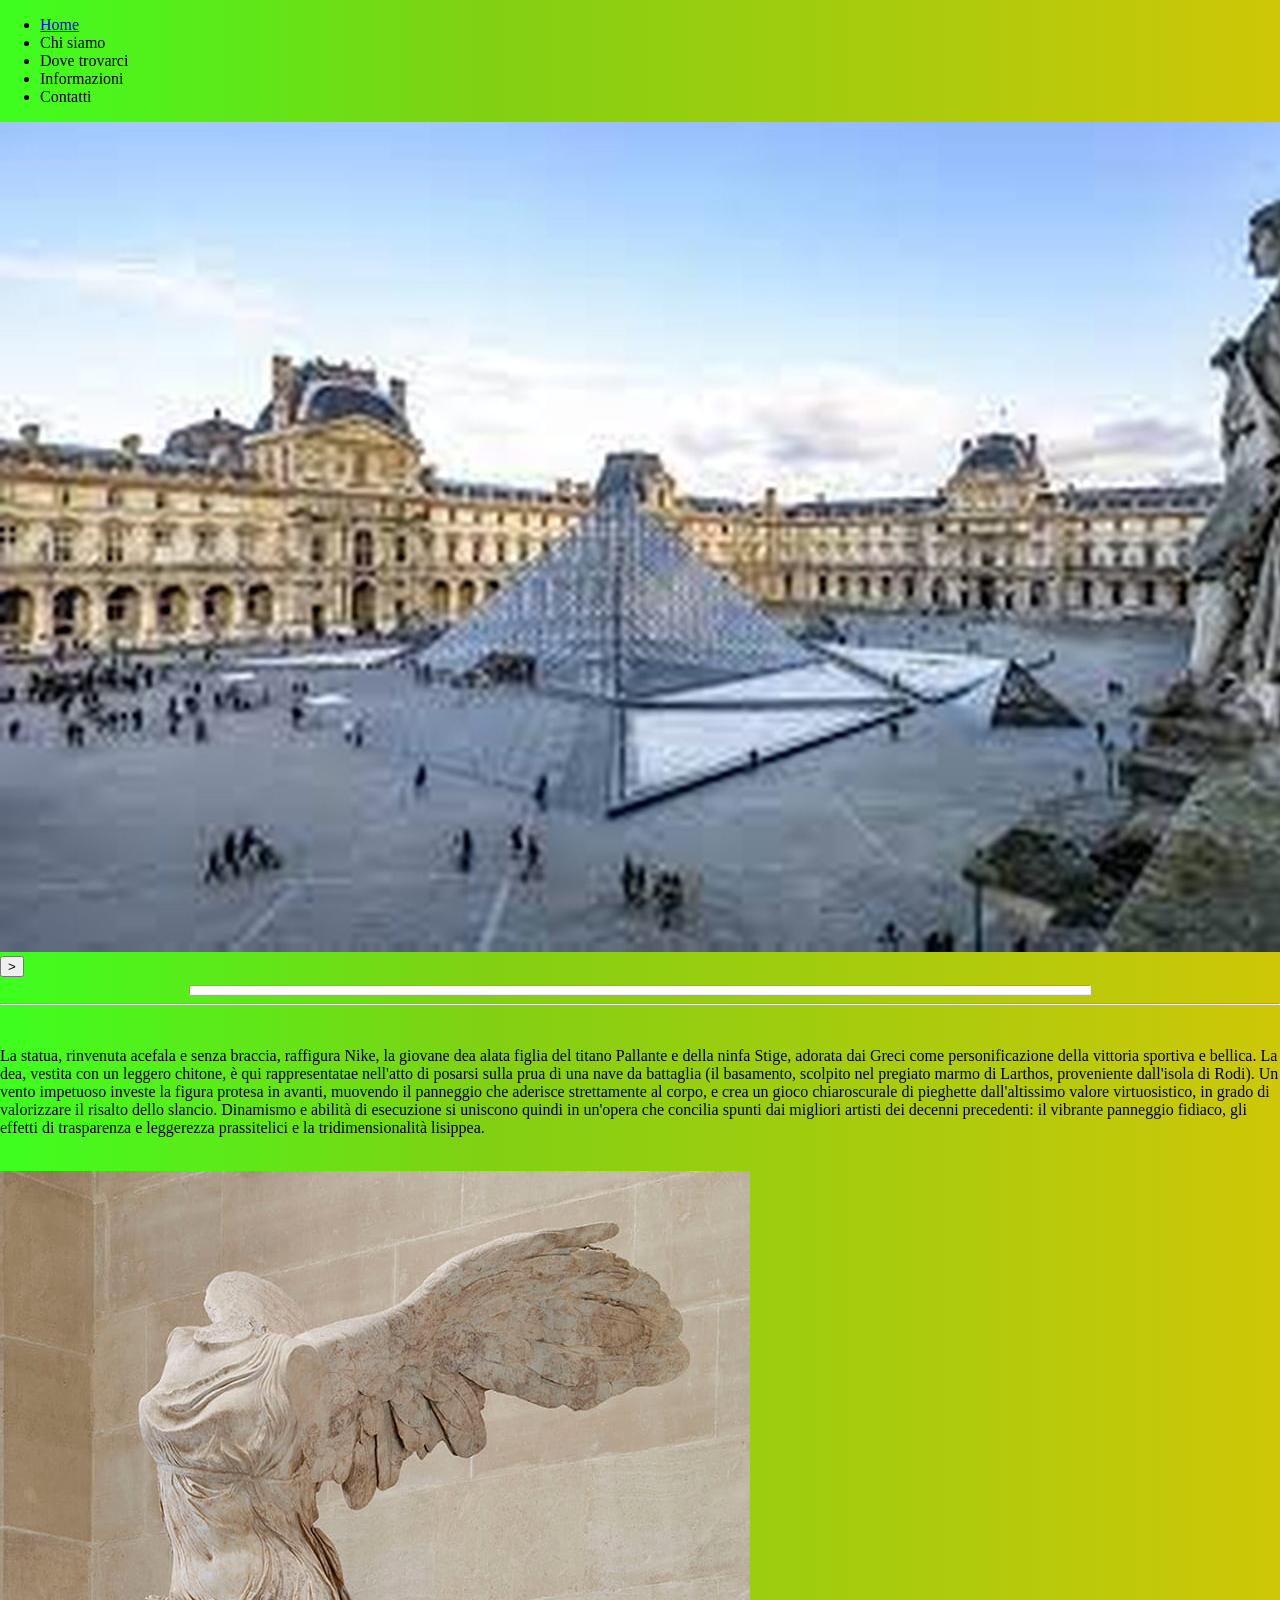
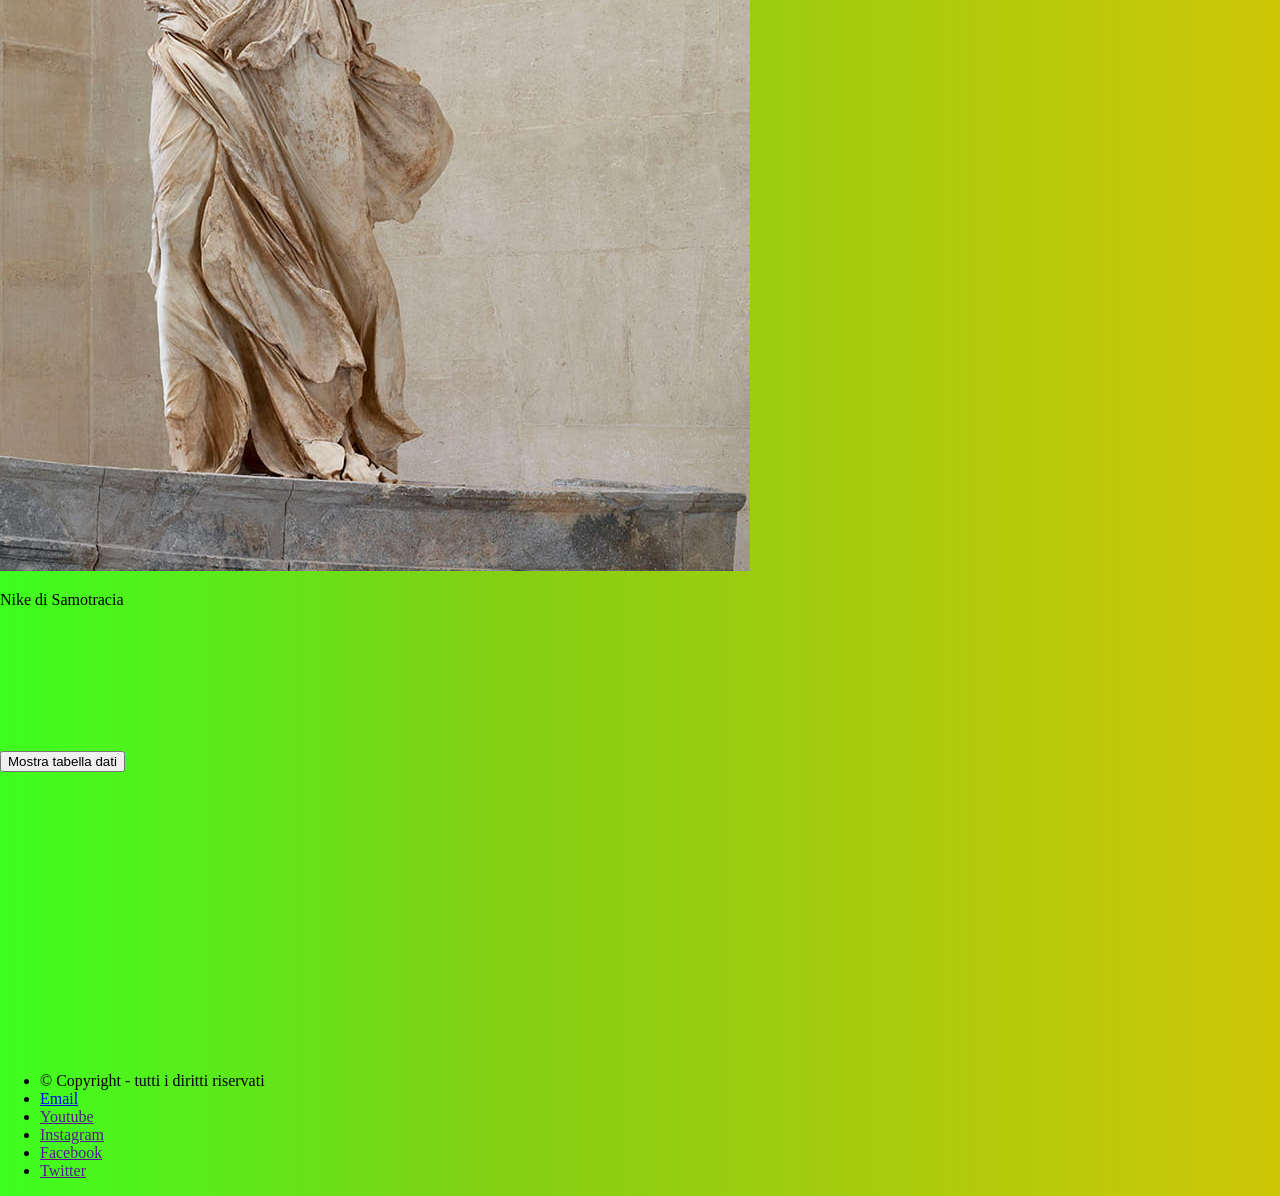
<file: nike-di-samotracia.html>
<!DOCTYPE html>
<html lang="it">
<head>
    <meta charset="UTF-8">
    <meta http-equiv="X-UA-Compatible" content="IE=edge">
    <meta name="viewport" content="width=device-width, initial-scale=1.0">
    <link rel="stylesheet" href="style.css">
    <script src="script.js" defer></script>
    <title>www.sg47-louvre-virtual-museum.com</title>
</head>
<body>
    <header class="top-bar">
        <div class="fixed-bar">
            <ul class="top-menu">
                <li id="home" class="menu-text"><a class="menu-text" href="Omma.html">Home</a></li>
                <li id="about" class="menu-text">Chi siamo</li>
                <li id="location" class="menu-text">Dove trovarci</li>
                <li id="info" class="menu-text">Informazioni</li>
                <li id="contacts" class="menu-text">Contatti</li>
            </ul>
        </div>
        <div class="scrollable-bar">
            <img class="second-image" id="first-image" src="bg1.jpg">
            <img class="second-image hide" id="second-image" src="bg2.jpg">
            <img class="second-image hide" id="third-image" src="bg3.jpg">
            <img class="second-image hide" id="fourth-image" src="bg4.jpg">
            <img class="second-image hide" id="fifth-image" src="bg5.jpg">
            <button class="next-image" id="next-image">></button>
        </div>      
    </header>
<div class="" id="page-content">
    <h1 class="title" style="margin-left: 22%;">Titolo: Nike di Samotracia</h1>
<hr width="900px" size="10px" style="background: white;">
    <h1 class="title" style="font-size: 35px; margin-left: 15%;">Autore: Sconosciuto</h1>
<hr><br>
    <p class="description-text">
        La statua, rinvenuta acefala e senza braccia, raffigura Nike, la giovane dea alata figlia del titano Pallante e della ninfa Stige,
        adorata dai Greci come personificazione della vittoria sportiva e bellica. La dea, vestita con un leggero chitone, è qui rappresentatae
        nell'atto di posarsi sulla prua di una nave da battaglia (il basamento, scolpito nel pregiato marmo di Larthos, proveniente dall'isola
        di Rodi). Un vento impetuoso investe la figura protesa in avanti, muovendo il panneggio che aderisce strettamente al corpo, e crea un
        gioco chiaroscurale di pieghette dall'altissimo valore virtuosistico, in grado di valorizzare il risalto dello slancio.
        Dinamismo e abilità di esecuzione si uniscono quindi in un'opera che concilia spunti dai migliori artisti dei decenni precedenti: 
        il vibrante panneggio fidiaco, gli effetti di trasparenza e leggerezza prassitelici e la tridimensionalità lisippea.
    <br><br>
    </p>
    <p class="painting-image"><img src="bg3.jpg" class="painting-image" alt="" id="opera1"><br>
    <div class="image-name painting-image">Nike di Samotracia</div></p>
    <br><br><br><br><br><br><br>
    <button class="show-table center" id="show-table">Mostra tabella dati</button>
    <button class="show-table center hide" id="hide-table">Nascondi tabella dati</button>
        <table class="center table hide" id="table">
            <caption>Dati</caption>
            <tr>
              <th>Nome</th>
              <td class="first">Nike di Samotracia</td>
            </tr>
            <tr>
                <th>Autore</th>
                <td class="second">Sconosciuto</td>
            </tr>
            <tr>
                <th>Data</th>
                <td class="first">II secolo a.C. circa</td>
            </tr>
            <tr>
                <th>Materiale</th>
                <td class="second">Marmo Pario</td>
            </tr>
            <tr>
                <th>Altezza</th>
                <td class="first">256 cm</td>
            </tr>
            <tr>
                <th>Ubicazione</th>
                <td class="second">Museo del Louvre, Parigi</td>
            </tr>
        </table>
</div>
</body>
<footer style="margin-top: 300px;">
    <ul class="footer-menu" id="footer-menu">
        <li class="footer-content"> © Copyright - tutti i diritti riservati</li>
        <li ><a class="footer-content" href="mailto:">Email</a></li>
        <li ><a class="footer-content" href="">Youtube</a></li>
        <li ><a class="footer-content" href="">Instagram</a></li>
        <li ><a class="footer-content" href="">Facebook</a></li>
        <li ><a class="footer-content" href="">Twitter</a></li>
    </ul>
</footer>
</html>
</file>
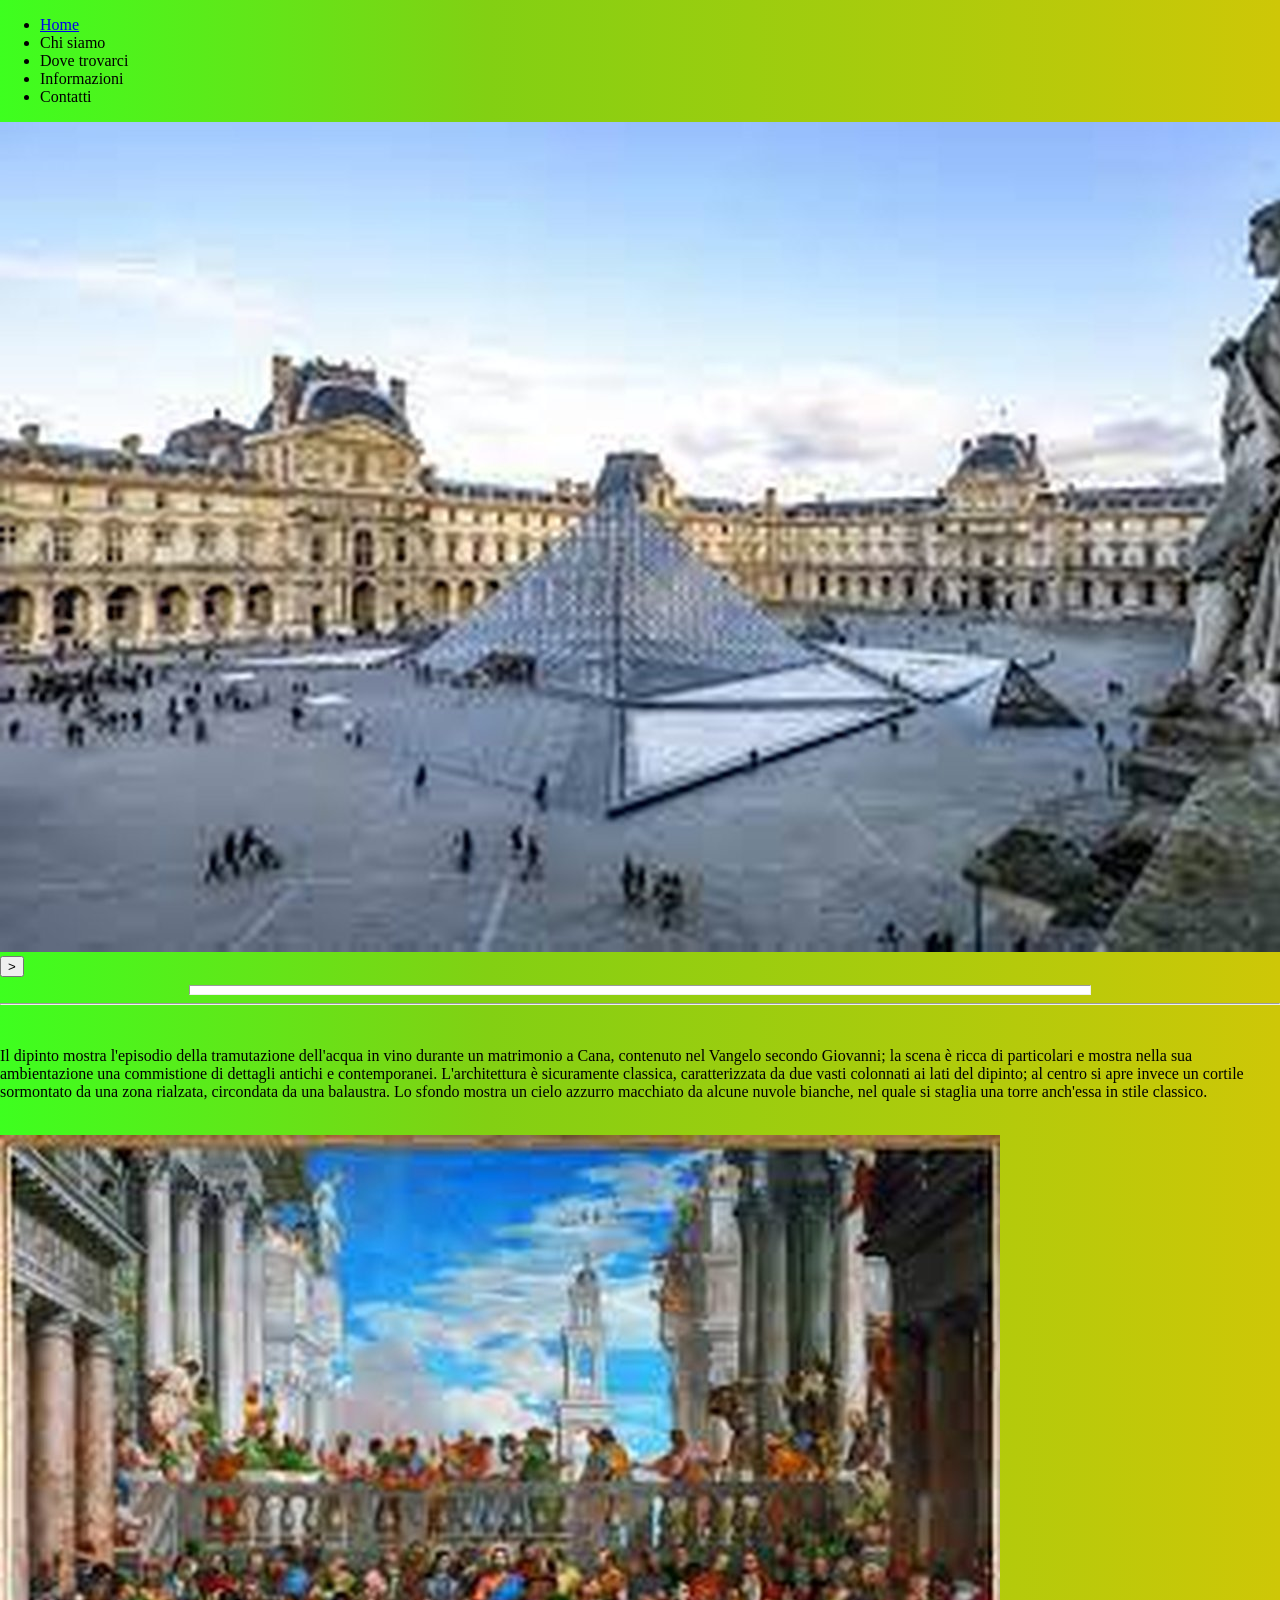
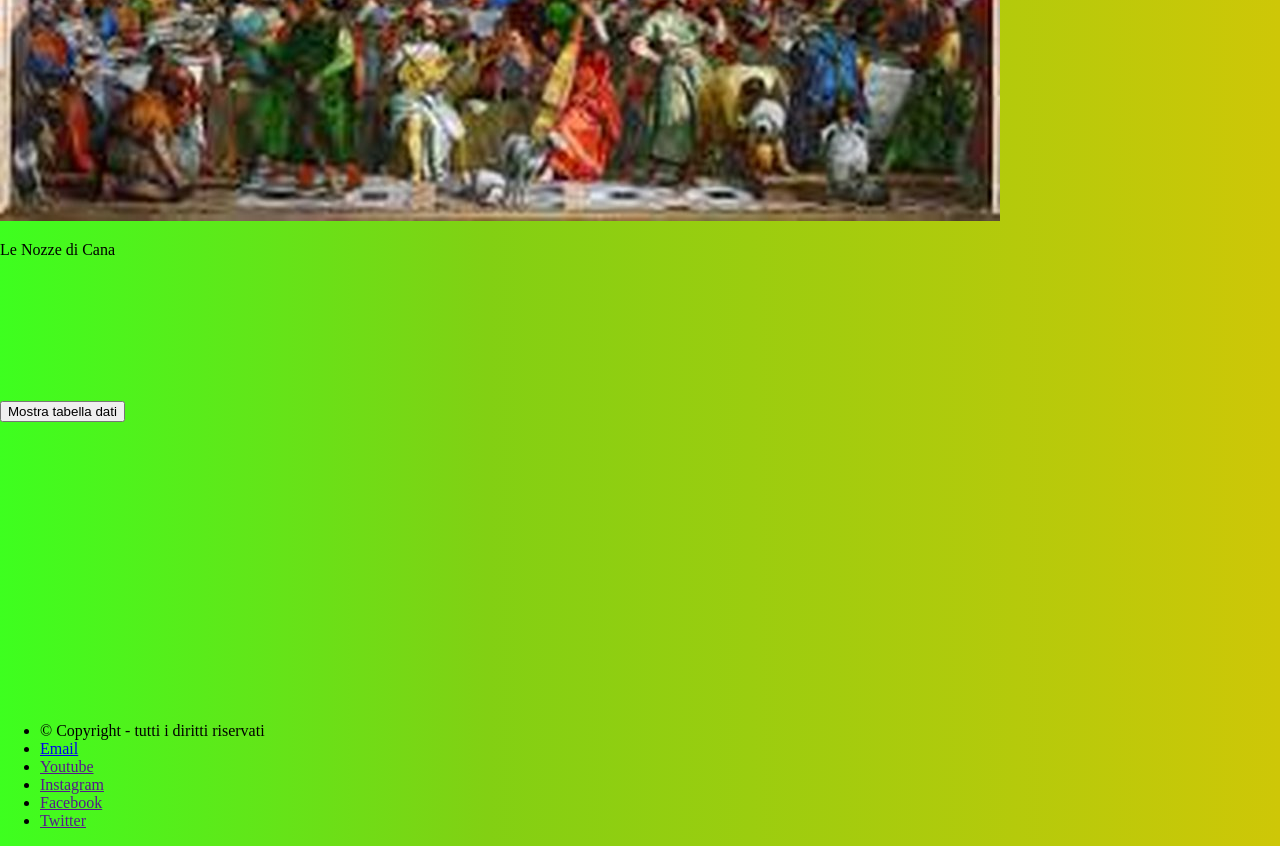
<file: nozze-di-cana.html>
<!DOCTYPE html>
<html lang="it">
<head>
    <meta charset="UTF-8">
    <meta http-equiv="X-UA-Compatible" content="IE=edge">
    <meta name="viewport" content="width=device-width, initial-scale=1.0">
    <link rel="stylesheet" href="style.css">
    <script src="script.js" defer></script>
    <title>www.sg47-louvre-virtual-museum.com</title>
</head>
<body>
    <header class="top-bar">
        <div class="fixed-bar">
            <ul class="top-menu">
                <li id="home" class="menu-text"><a class="menu-text" href="Omma.html">Home</a></li>
                <li id="about" class="menu-text">Chi siamo</li>
                <li id="location" class="menu-text">Dove trovarci</li>
                <li id="info" class="menu-text">Informazioni</li>
                <li id="contacts" class="menu-text">Contatti</li>
            </ul>
        </div>
        <div class="scrollable-bar">
            <img class="second-image" id="first-image" src="bg1.jpg">
            <img class="second-image hide" id="second-image" src="bg2.jpg">
            <img class="second-image hide" id="third-image" src="bg3.jpg">
            <img class="second-image hide" id="fourth-image" src="bg4.jpg">
            <img class="second-image hide" id="fifth-image" src="bg5.jpg">
            <button class="next-image" id="next-image">></button>
        </div>      
    </header>
<div class="" id="page-content">
    <h1 class="title" style="margin-left: 16%;">Titolo: Le Nozze di Cana</h1>
<hr width="900px" size="10px" style="background: white;">
    <h1 class="title" style="font-size: 35px; margin-left: 10%;">Autore: Antonio Canova</h1>
<hr><br>
    <p class="description-text">
        Il dipinto mostra l'episodio della tramutazione dell'acqua in vino durante un matrimonio a Cana, contenuto nel Vangelo secondo Giovanni;
        la scena è ricca di particolari e mostra nella sua ambientazione una commistione di dettagli antichi e contemporanei.
        L'architettura è sicuramente classica, caratterizzata da due vasti colonnati ai lati del dipinto; al centro si apre invece un cortile
        sormontato da una zona rialzata, circondata da una balaustra. Lo sfondo mostra un cielo azzurro macchiato da alcune nuvole bianche, nel quale 
        si staglia una torre anch'essa in stile classico.
    <br><br>
    </p>
    <p class="painting-image"><img src="opera5.jpg" class="painting-image" alt="" id="opera6"><br>
    <div class="image-name painting-image">Le Nozze di Cana</div></p>
    <br><br><br><br><br><br><br>
    <button class="show-table center" id="show-table">Mostra tabella dati</button>
    <button class="show-table center hide" id="hide-table">Nascondi tabella dati</button>
        <table class="center table hide" id="table">
            <caption>Dati</caption>
            <tr>
              <th>Nome</th>
              <td class="first">Le Nozze di Cana</td>
            </tr>
            <tr>
                <th>Autore</th>
                <td class="second">Paolo Veronese</td>
            </tr>
            <tr>
                <th>Data</th>
                <td class="first">1563</td>
            </tr>
            <tr>
                <th>Tecnica</th>
                <td class="second">olio su tela</td>
            </tr>
            <tr>
                <th>Dimensioni</th>
                <td class="first">666×990 cm</td>
            </tr>
            <tr>
                <th>Ubicazione</th>
                <td class="second">Museo del Louvre, Parigi</td>
            </tr>
        </table>
</div>
</body>
<footer style="margin-top: 300px;">
    <ul class="footer-menu" id="footer-menu">
        <li class="footer-content"> © Copyright - tutti i diritti riservati</li>
        <li ><a class="footer-content" href="mailto:">Email</a></li>
        <li ><a class="footer-content" href="">Youtube</a></li>
        <li ><a class="footer-content" href="">Instagram</a></li>
        <li ><a class="footer-content" href="">Facebook</a></li>
        <li ><a class="footer-content" href="">Twitter</a></li>
    </ul>
</footer>
</html>
</file>
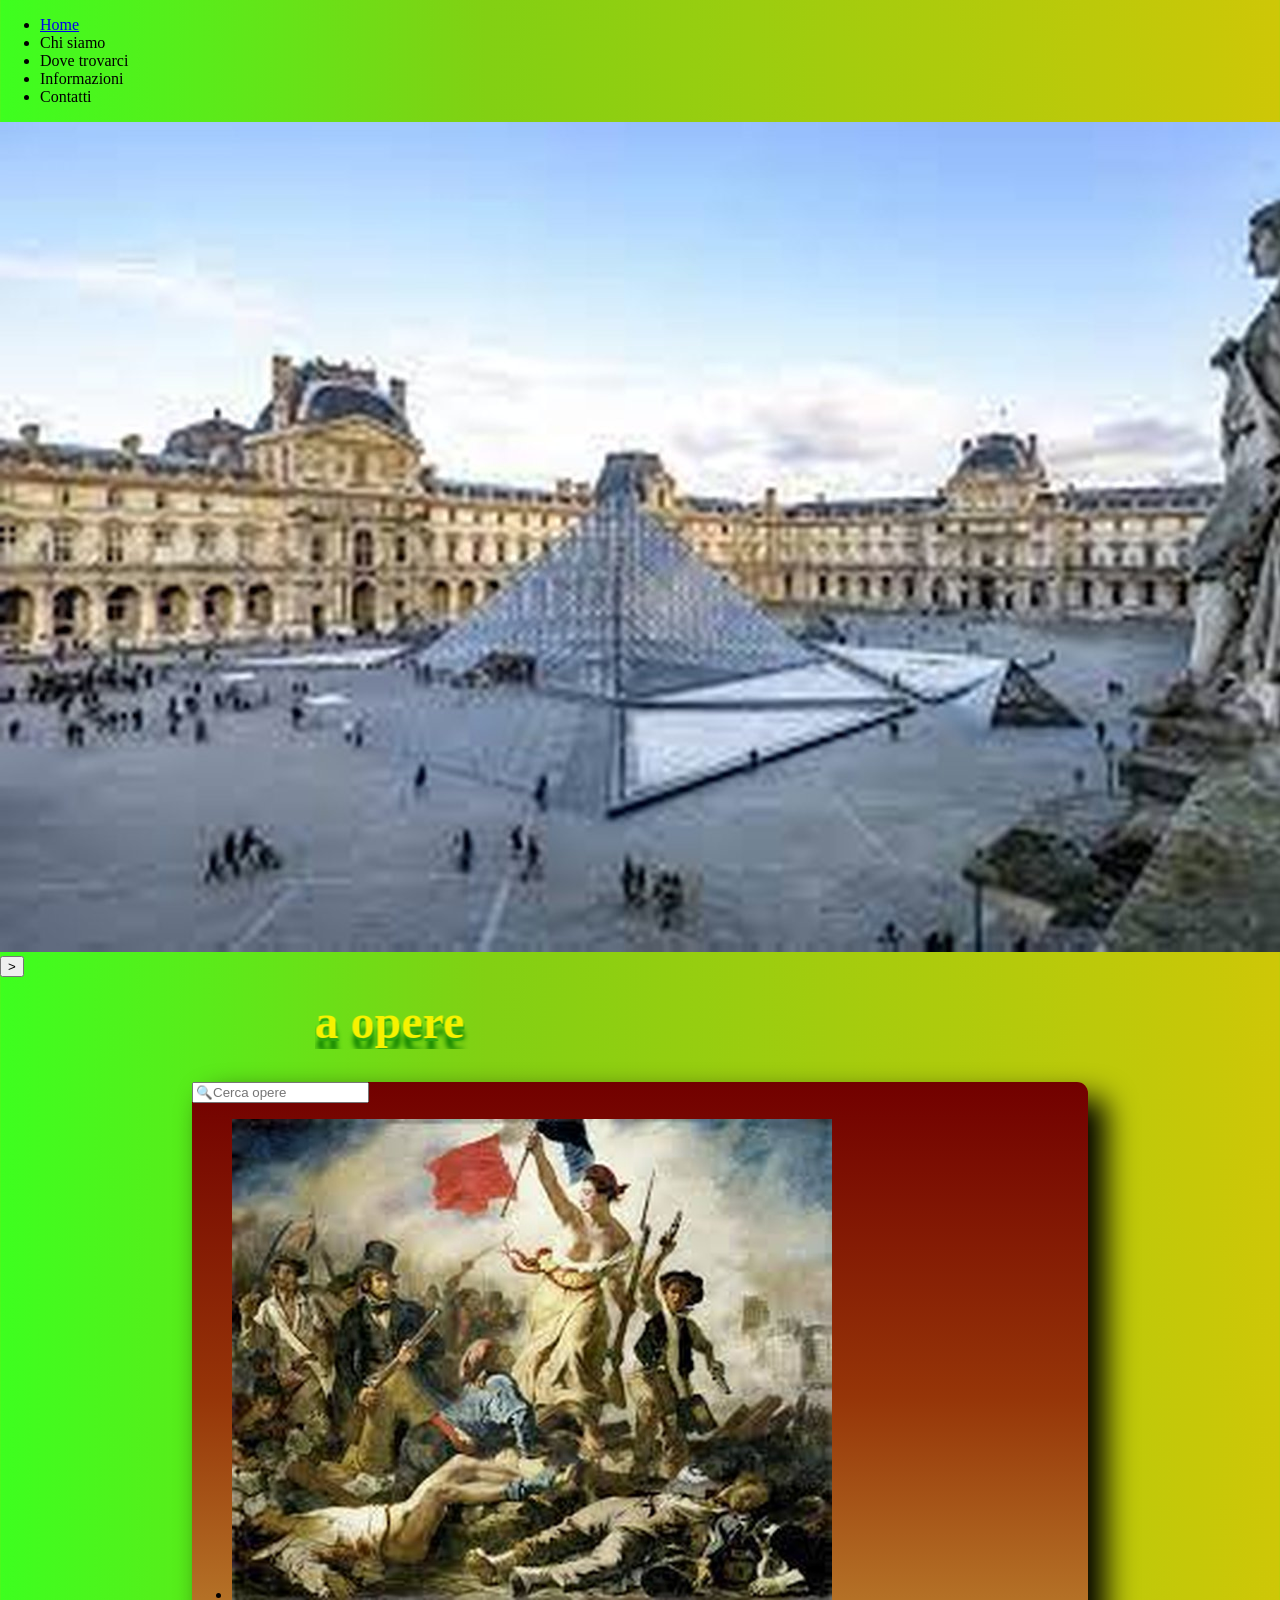
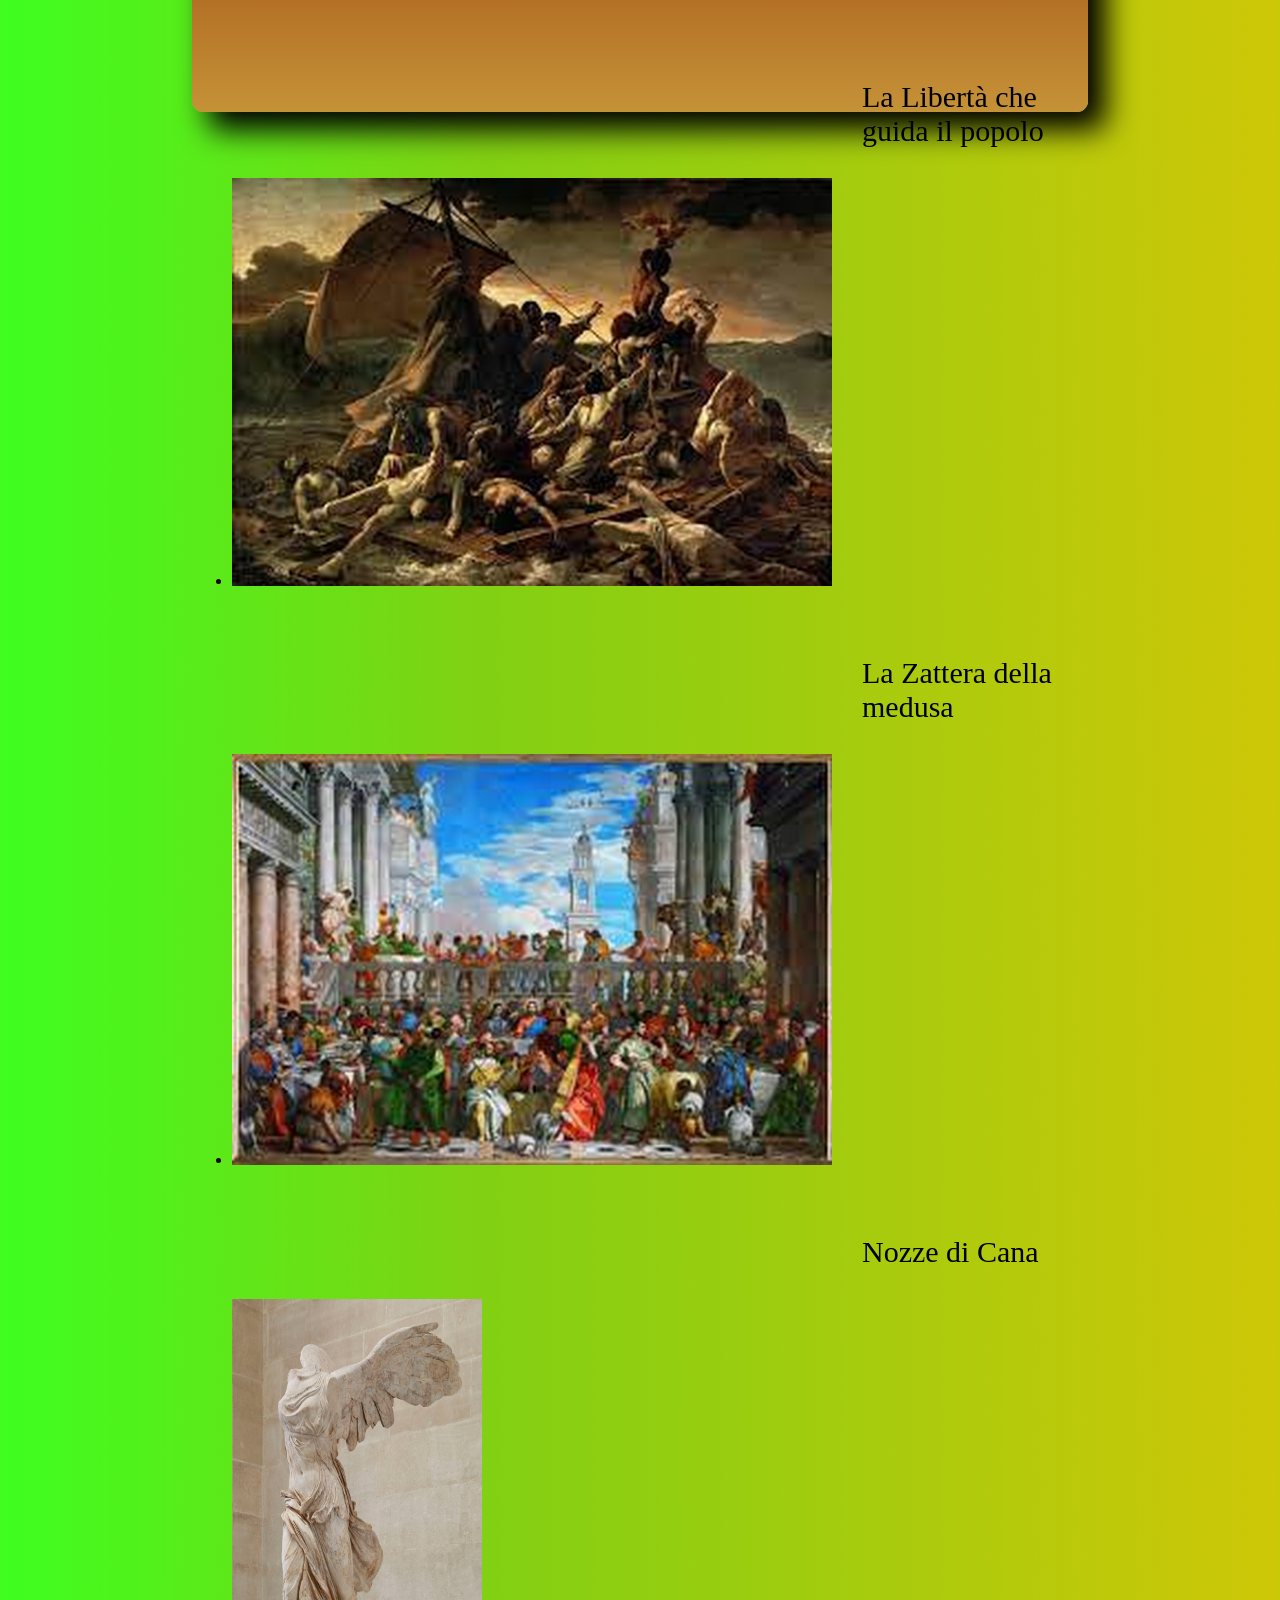
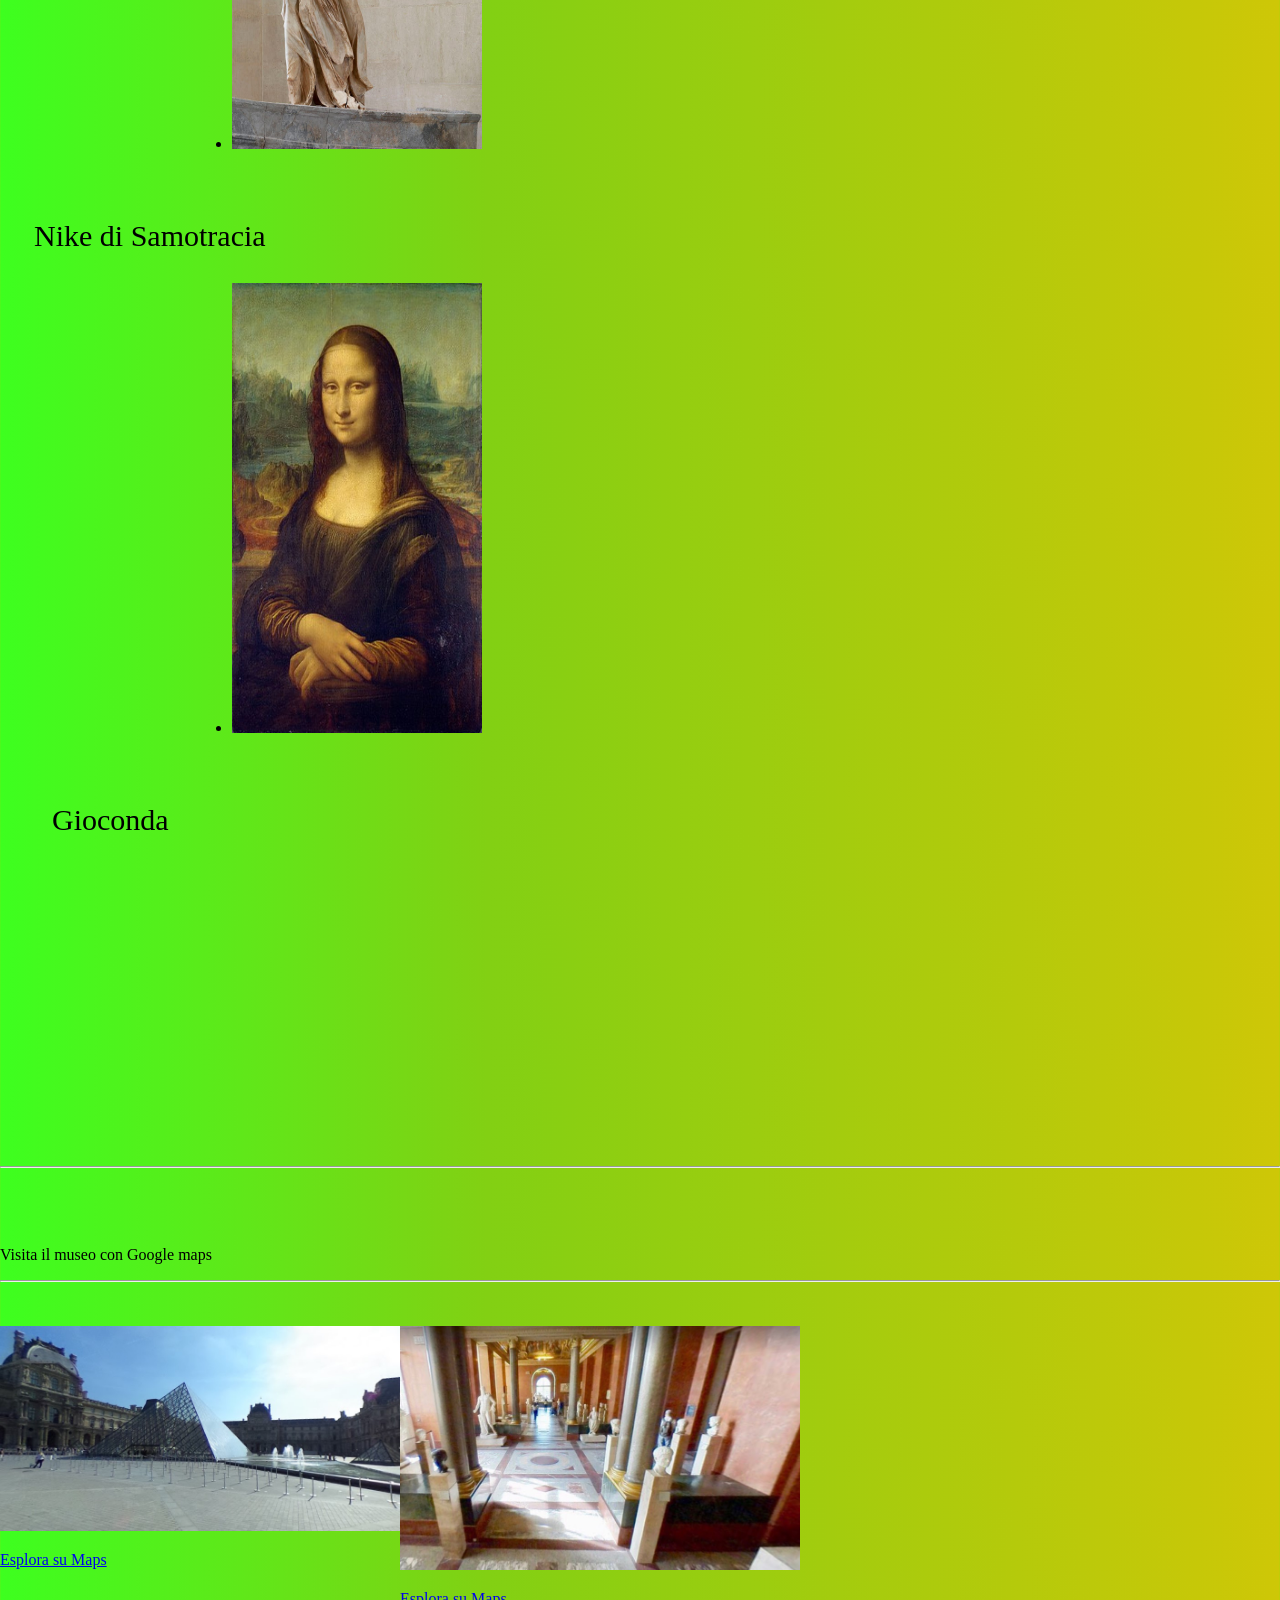
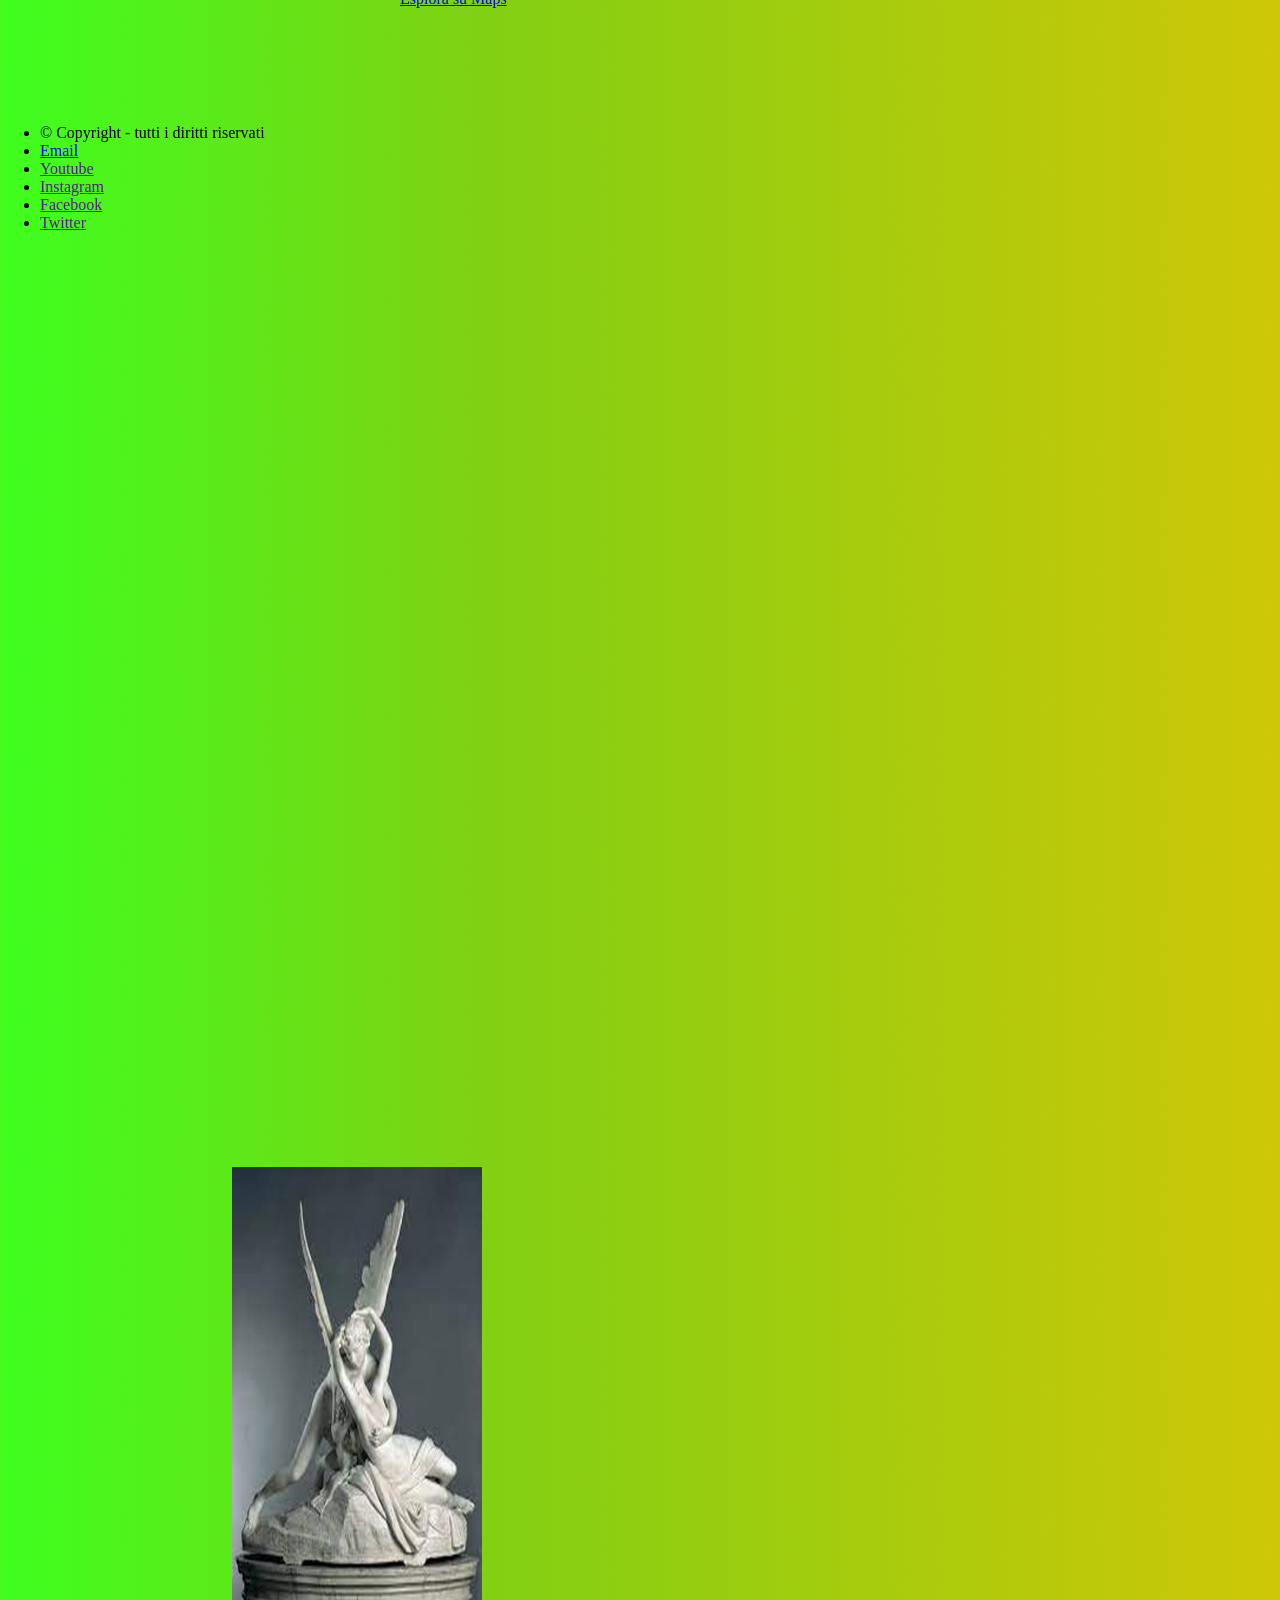
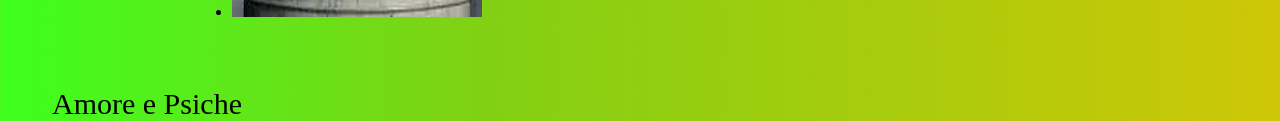
<file: Omma.html>
<!DOCTYPE html>
<html lang="it">
<head>
    <meta charset="UTF-8">
    <meta http-equiv="X-UA-Compatible" content="IE=edge">
    <meta name="viewport" content="width=device-width, initial-scale=1.0">
    <link rel="stylesheet" href="style.css">
    <script src="script.js" defer></script>
    <title>www.sg47-louvre-virtual-museum.com</title>
</head>
<body>
    <header class="top-bar">
        <div class="fixed-bar">
            <ul class="top-menu">
                <li id="home" class="menu-text"><a class="menu-text" href="Omma.html">Home</a></li>
                <li id="about" class="menu-text">Chi siamo</li>
                <li id="location" class="menu-text">Dove trovarci</li>
                <li id="info" class="menu-text">Informazioni</li>
                <li id="contacts" class="menu-text">Contatti</li>
            </ul>
        </div>
        <div class="scrollable-bar">
            <img class="second-image" id="first-image" src="bg1.jpg">
            <img class="second-image hide" id="second-image" src="bg2.jpg">
            <img class="second-image hide" id="third-image" src="bg3.jpg">
            <img class="second-image hide" id="fourth-image" src="bg4.jpg">
            <img class="second-image hide" id="fifth-image" src="bg5.jpg">
            <button class="next-image" id="next-image">></button>
        </div>
    </header>
    <h1 class="title" style="margin-left: 200px;">Museo di Louvre</h1><br><br><br>
    <div class="container" id="search-container">
        <h1 class="title" style="font-size: 3em;"><marquee behavior="scroll" direction="right" style="width: 650px;">Cerca opere</marquee></h1>
         <input id="search" onkeyup="filter()" type="text" placeholder="🔍Cerca opere">
         <ul id="Menu">
            <li id="la-libertà-che-guida-il-popolo" class="vertical-align"><img src="opera2.jpg" class="right-images painting" width="600px" alt=""><br><br><br><p style="font-size: 30px; margin-left: 630px; width: 200px; margin-top: 40px;">La Libertà che guida il popolo</p></li>
            <li id="la-zattera-della-medusa" class="vertical-align"><img src="opera3.jpg" class="right-images painting" width="600px" alt=""><br><br><br><p style="font-size: 30px; margin-left: 630px; width: 200px;">La Zattera della medusa</p></li>
            <li id="nozze-di-cana" class="vertical-align"><img src="opera5.jpg" class="right-images painting" width="600px" alt=""><br><br><br><p style="font-size: 30px; margin-left: 630px; width: 200px;">Nozze di Cana</p></li>
            
           <li id="nike-di-samotracia"><img src="bg3.jpg" class="left-images painting" width="250px" height="450px" alt=""><br><br><br><p style="margin-left: -198px; font-size: 30px;">Nike di Samotracia</p></li>
           <li id="gioconda"><img src="opera1.jpg" class="left-images painting" width="250px" height="450px" alt=""><br><br><br><p style="font-size: 30px; margin-left: -180px;">Gioconda</p></li>
           <li id="amore-e-psiche"><img src="opera4.jpg" class="left-images painting" width="250px" height="450px" alt="" style="margin-top: 1900px;"><br><br><br><p style="font-size: 30px; margin-left: -180px;">Amore e Psiche</p></li>
        </ul>
         <p id="nike-di-samotracia-description" class="hide description" style="margin-top: 100px;">
            <b>Autore:</b>	Sconosciuto <br>
            <b>Data:</b>	II secolo a.C. circa <br>
            <b>Materiale:</b>	Marmo pario <br>
            <b>Altezza:</b>	245 cm <br>
            <b>Ubicazione:</b>	Museo del Louvre, Parigi <br><br>
            <a href="nike-di-samotracia.html">ulteriori informazioni</a>
        </p>
        <p id="gioconda-description" class="hide description" style="margin-top: 800px;">
           <b>Autore:</b>	Leonardo da Vinci <br>
           <b>Data:</b>	1503-1506 circa <br>
           <b>Tecnica:</b>	olio su tavola di pioppo <br>
            <b>Dimensioni:</b>	77×53 cm <br>
            <b>Ubicazione:</b>	Museo del Louvre, Parigi <br><br>
            <a href="gioconda.html">ulteriori informazioni</a>
        </p>
        <p id="la-libertà-che-guida-il-popolo-description" class="hide description" style="margin-left: 620px;">
            <b>Artista:</b> Eugène Delacroix <br>
            <b>Dimensioni:</b> 2,6 m x 3,25 m <br>
            <b>Periodo:</b> Romanticismo <br>
            <b>Data di creazione:</b> 1830 <br> 
            <b>Soggetto:</b> Francesi, Rivoluzione di luglio, Marianne <br> 
            <b>Luoghi:</b> Museo del Louvre (dal 2013), Louvre-Lens (2012–2013), Museo del Louvre (1874–2012), Museo del Louvre <br><br>
            <a href="la-libertà-che-guida-il-popolo.html">ulteriori informazioni</a>
        </p>
        <p id="la-zattera-della-medusa-description" class="hide description" style="margin-left: 620px; margin-top: 1150px;">
            <b>Autore:</b>	Théodore Géricault <br>
            <b>Data:</b>	1819 <br>
            <b>Tecnica:	</b>olio su tela <br>
            <b>Dimensioni:</b>	491×716 cm <br>
            <b>Ubicazione:</b>	Museo del Louvre, Parigi <br><br>
            <a href="la-zattera-della-medusa.html">ulteriori informazioni</a>
        </p>
        <p id="amore-e-psiche-description" class="hide description" style="margin-top: 1950px;">
            <b>Autore:</b>	Antonio Canova <br>
            <b>Data:</b>	1787-1793 <br>
            <b>Materiale:</b>	marmo bianco <br>
            <b>Altezza:</b>	155 cm <br>
            <b>Ubicazione:</b>	Louvre, Parigi <br><br>
            <a href="amore-e-psiche.html">ulteriori informazioni</a>
        </p>
        <p id="nozze-di-cana-description" class="hide description" style="margin-left: 620px; margin-top: 1950px;">
            <b>Autore:</b>	Paolo Veronese <br>
            <b>Data:</b>	1563 <br>
            <b>Tecnica:</b>	olio su tela <br>
            <b>Dimensioni:</b>	666×990 cm <br>
            <b>Ubicazione:</b>	Museo del Louvre, Parigi <br><br>
            <a href="nozze-di-cana.html">ulteriori informazioni</a>
        </p>
    </div><br><br><br>
<hr style="margin-top:2600px">
    <br><br><br>
    <p class="text">Visita il museo con Google maps</p>
<hr>
    <br><br>
    <div style="display: flex;">
    <a class="map-explore" href="https://www.google.com/maps/@48.8610104,2.3343409,3a,75y,97.45h,90.25t/data=!3m11!1e1!3m9!1sAF1QipNUd_V3HvALCG4r5lXXPPyO1voIKsC59YxNPEoL!2e10!3e11!6shttps:%2F%2Flh5.googleusercontent.com%2Fp%2FAF1QipNUd_V3HvALCG4r5lXXPPyO1voIKsC59YxNPEoL%3Dw203-h100-k-no-pi-0-ya351.74115-ro0-fo100!7i5472!8i2736!9m2!1b1!2i50" target="_blank"><img width="400px" src="louvreView1.jpg" alt=""><p class="map-explore-text">Esplora su Maps</p></a>
    <a class="map-explore" href="https://www.google.com/maps/@48.8598431,2.3369876,3a,75y,194.08h,70.37t/data=!3m11!1e1!3m9!1sAF1QipOv5Unvj1rydUqGRfxMpheCYIGyKAAsN9HFOQ2u!2e10!3e11!6shttps:%2F%2Flh5.googleusercontent.com%2Fp%2FAF1QipOv5Unvj1rydUqGRfxMpheCYIGyKAAsN9HFOQ2u%3Dw203-h100-k-no-pi-0-ya72.449524-ro-0-fo100!7i5000!8i2500!9m2!1b1!2i24" target="_blank"><img width="400px" src="louvreView2.jpg" alt=""><p class="map-explore-text">Esplora su Maps</p></a>
    </div>
</body>
<footer style="margin-top: 100px;">
    <ul class="footer-menu" id="footer-menu">
        <li class="footer-content"> © Copyright - tutti i diritti riservati</li>
        <li ><a class="footer-content" href="mailto:">Email</a></li>
        <li ><a class="footer-content" href="">Youtube</a></li>
        <li ><a class="footer-content" href="">Instagram</a></li>
        <li ><a class="footer-content" href="">Facebook</a></li>
        <li ><a class="footer-content" href="">Twitter</a></li>
    </ul>
</footer>
</html>
</file>
<file: style.css>
body {
    margin: 0;
    padding: 0;
    background: #3DFF1F;
    background: -moz-linear-gradient(left, #3DFF1F 0%, #82D013 38%, #CEC707 100%);
    background: -webkit-linear-gradient(left, #3DFF1F 0%, #82D013 38%, #CEC707 100%);
    background: linear-gradient(to right, #3DFF1F 0%, #82D013 38%, #CEC707 100%);
}

.hide {
  display: none;
}

.container {
    margin-top: 4%;
    left: 50%;
    transform: translate(-50%);
    position: relative;
    background: #720000;
    background: -moz-linear-gradient(top, #720000 0%, #963508 50%, #C59237 100%);
    background: -webkit-linear-gradient(top, #720000 0%, #963508 50%, #C59237 100%);
    background: linear-gradient(to bottom, #720000 0%, #963508 50%, #C59237 100%);
    height: 70vh;
    width: 70%;
    -webkit-box-shadow: 17px 17px 30px 1px #000000; 
    box-shadow: 17px 17px 30px 1px #000000;
    border-radius: 11px;
}

.title {
    position: absolute;
    top: -120px;
    font-size: 40px;
    width: 100%;
    text-align: center;
    text-shadow: 1px 3px 0 #2fa711, 1px 13px 5px #108101;
    color: #f7f200;
}

.volume-container {
    position: absolute;
    top: 20%;
    left :50%;
    transform: translate(-8%, -50%);
    width: 100%;
}

input[type=range].volume {
    width: 100p;
    margin: 5.85px 0;
    background-color: transparent;
    -webkit-appearance: none;
  }
  input[type=range].volume:focus {
    outline: none;
  }
  input[type=range].volume::-webkit-slider-runnable-track {
    background: #ce9935;
    border: 0;
    border-radius: 7.6px;
    width: 100%;
    height: 8.3px;
    cursor: pointer;
  }
  input[type=range].volume::-webkit-slider-thumb {
    margin-top: -5.85px;
    width: 20px;
    height: 20px;
    background: #ffffff;
    border: 0;
    border-radius: 20px;
    cursor: pointer;
    -webkit-appearance: none;
  }
  input[type=range].volume:focus::-webkit-slider-runnable-track {
    background: #ce9935;
  }
  input[type=range].volume::-moz-range-track {
    background: #ce9935;
    border: 0;
    border-radius: 7.6px;
    width: 100%;
    height: 8.3px;
    cursor: pointer;
  }
  input[type=range].volume::-moz-range-thumb {
    width: 20px;
    height: 20px;
    background: #ffffff;
    border: 0;
    border-radius: 20px;
    cursor: pointer;
  }
  input[type=range].volume::-ms-track {
    background: transparent;
    border-color: transparent;
    border-width: 15.35px 0;
    color: transparent;
    width: 100%;
    height: 8.3px;
    cursor: pointer;
  }
  input[type=range].volume::-ms-fill-lower {
    background: #413d37;
    border: 0;
    border-radius: 15.2px;
  }
  input[type=range].volume::-ms-fill-upper {
    background: #241802;
    border: 0;
    border-radius: 15.2px;
  }
  input[type=range].volume::-ms-thumb {
    width: 20px;
    height: 20px;
    background: #ffffff;
    border: 0;
    border-radius: 20px;
    cursor: pointer;
    margin-top: 0px;
    /*Needed to keep the Edge thumb centred*/
  }
  input[type=range].volume:focus::-ms-fill-lower {
    background: #111110;
  }
  input[type=range].volume:focus::-ms-fill-upper {
    background: #2b2213;
  }
  /*TODO: Use one of the selectors from https://stackoverflow.com/a/20541859/7077589 and figure out
  how to remove the virtical space around the range input in IE*/
  @supports (-ms-ime-align:auto) {
    /* Pre-Chromium Edge only styles, selector taken from hhttps://stackoverflow.com/a/32202953/7077589 */
    input[type=range].volume {
      margin: 0;
      /*Edge starts the margin from the thumb, not the track as other browsers do*/
    }
  }
  
  .lower-volume {
      color: #fff;
      font-size: 25px;
      transform: translate(20px, -11px);
      text-shadow: 3px 3px 0 #000;
  }

  .rise-volume {
      color: #fff;
      font-size: 25px;
      transform: translate(100px, -57px);
      text-shadow: 3px 3px 0 #000;
  }

  .volume-input {
      width: 35px;
      transform: translate(47px, 10px);
      border-radius: 10px;
  }

  .audio-container {
    position: absolute;
    bottom: 10px;
    left: 10px;
    right: 10px;
    width: 98%;
    height: 330px;
  }

  .music-containers {
    position: relative;
    width: 100%;
    height: 100%;
  }

:root {
  --mt: 15px;
}

  .music-container:nth-child(1) {
    z-index: 1;
    position: absolute;
    top: 0;
    margin-top: 0px;
    margin-bottom: 10px;
    width: 100%;
    height: 40px;
    background: rgba(0, 0, 0, 0.137);
  }

  .music-container:nth-child(2) {
    z-index: 10;
    position: absolute;
    top: 0;
    margin-top: calc(var(--mt) + 30px);
    margin-bottom: 20px;
    width: 100%;
    height: 40px;
    background: rgba(0, 0, 0, 0.137);
  }

  .music-container:nth-child(3) {
    position: absolute;
    top: 0;
    margin-top: calc(var(--mt) + 75px);
    margin-bottom: 30px;
    width: 100%;
    height: 40px;
    background: rgba(0, 0, 0, 0.137);
  }

  .play-music {
    color: white;
    width: 30px;
    margin-left: 25px;
    margin-top: 10px;
    cursor: pointer;
  }

  #the-piano-lady {
    margin-left: 400px;
    width: 300px;
    height: 20px;
    transform: translate(0, -20px)
  }

  #the-piano-lady-seekbar {
    transform: translate(200px, -70px);
    z-index: 100;
  }

  #time {
    transform: translate(163px, -107px);
    color: white;
  }

  .info-container {
    display: flex;
    transform: translate(340px, -35px)
  }

  .info-container p{
    color: white;
    margin-left: 70px;
  }

  .play-music1 {
    color: white;
    width: 30px;
    margin-left: 25px;
    margin-top: 10px;
    cursor: pointer;
  }

  #dance-with-me {
    margin-left: 400px;
    width: 300px;
    height: 20px;
    transform: translate(0, -20px)
  }

  #dance-with-me-seekbar {
    transform: translate(200px, -70px);
    z-index: 200;
  }

  #time1 {
    transform: translate(163px, -107px);
    color: white;
  }

  .info-container1 {
    display: flex;
    transform: translate(340px, -35px)
  }

  .info-container1 p{
    color: white;
    margin-left: 70px;
  }

  .play-music2 {
    color: white;
    width: 30px;
    margin-left: 25px;
    margin-top: 10px;
    cursor: pointer;
  }

  #chemistry {
    margin-left: 400px;
    width: 300px;
    height: 20px;
    transform: translate(0, -20px)
  }

  #chemistry-seekbar {
    transform: translate(200px, -70px);
    z-index: 200;
  }

  #time2 {
    transform: translate(163px, -107px);
    color: white;
  }

  .info-container2 {
    display: flex;
    transform: translate(340px, -35px)
  }

  .info-container2 p{
    color: white;
    margin-left: 70px;
  }

.copy {
  position: absolute;
  bottom: 10px;
  left: 50%;
  transform: translate(-50%);
  color: white;
  font-size: 20px;
}
</file>
